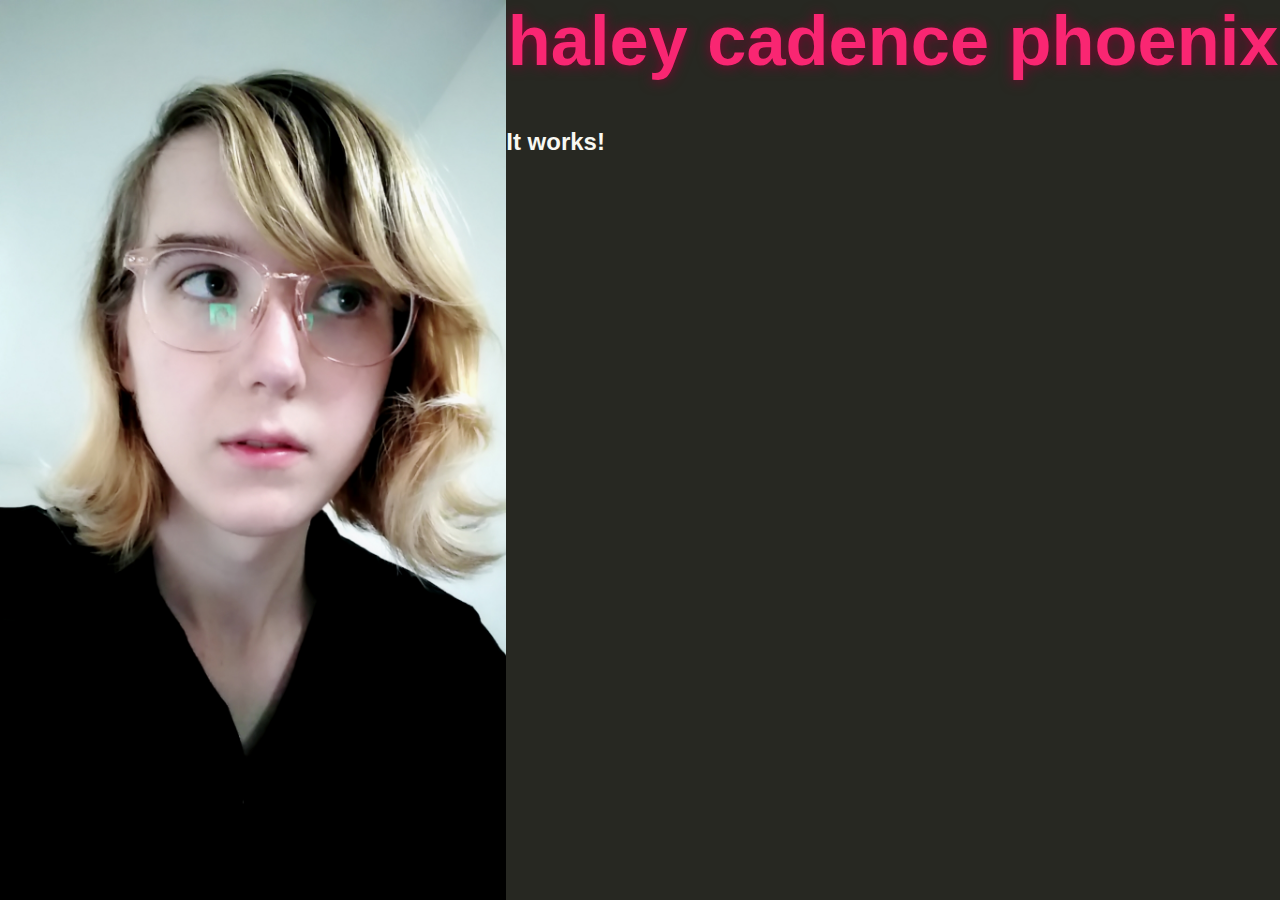
<file: index.html>
<!DOCTYPE html>

<head>
  <link rel="stylesheet" href="css/style.min.css" />
</head>

<body>
  <img id="vanity" src="img/haleyApr18.jpg" />
  <h1>haley cadence phoenix</h1>
  <h2>It works!</h2>
</body>
</file>
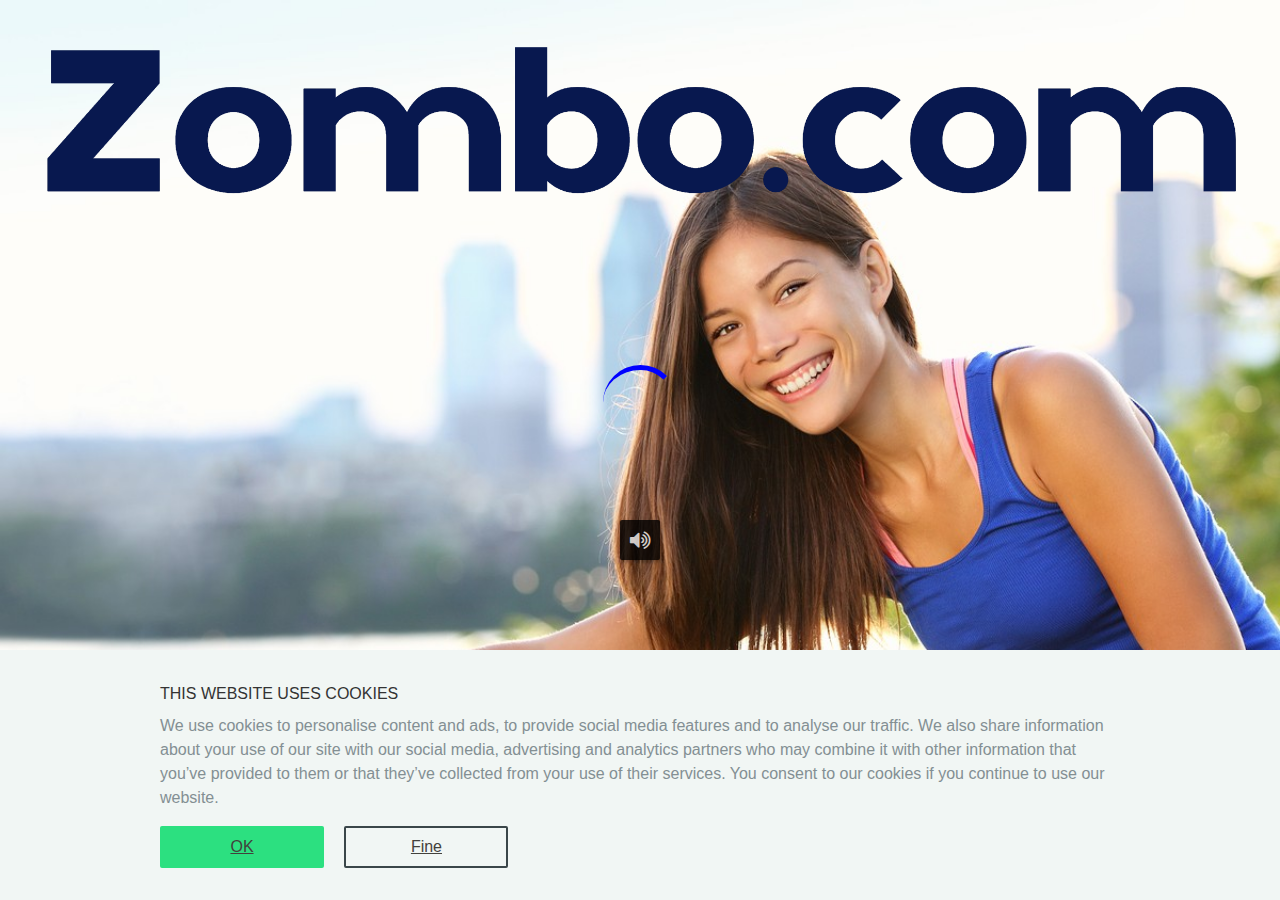
<file: zombocom/index.html>
<!DOCTYPE html PUBLIC "-//W3C//DTD XHTML 1.0 Transitional//EN" "http://www.w3.org/TR/xhtml1/DTD/xhtml1-transitional.dtd">
<html xmlns="http://www.w3.org/1999/xhtml">
<head>
<meta http-equiv="Content-Type" content="text/html; charset=utf-8" />
<title>ZOMBO</title>
<link href="zombo.css" rel="stylesheet" type="text/css" />
<link href="spinner.css" rel="stylesheet"  />

<link href="https://maxcdn.bootstrapcdn.com/font-awesome/4.2.0/css/font-awesome.min.css" rel="stylesheet">


<!--responsive stuff added here-->

<meta name="viewport" content="width=device-width,initial-scale=1,maximum-scale=1,user-scalable=no">
<meta http-equiv="X-UA-Compatible" content="IE=edge,chrome=1">
<meta name="HandheldFriendly" content="true">

</head>

<footer>
  <div class="cookie-consent-banner">
    <div class="cookie-consent-banner__inner">
      <div class="cookie-consent-banner__copy">
        <div class="cookie-consent-banner__header">THIS WEBSITE USES COOKIES</div>
        <div class="cookie-consent-banner__description">We use cookies to personalise content and ads, to provide social media features and to analyse our traffic. We also share information about your use of our site with our social media, advertising and analytics partners who may combine it with other information that you’ve provided to them or that they’ve collected from your use of their services. You consent to our cookies if you continue to use our website.</div>
      </div>
  
      <div class="cookie-consent-banner__actions">
        <a href="#" class="cookie-consent-banner__cta">
          OK
        </a>
        
        <a href="#" class="cookie-consent-banner__cta cookie-consent-banner__cta--secondary">
          Fine
        </a>
      </div>
    </div>
  </div>
</footer>

<body>
<div align="center">
  <p><br />
  </p>
  
  
  
  <p><img src="images/zombocom.png" width="1199" height="217" alt="Zombocom" longdesc="http://zombo.com" /></p>
</div>
<div align="center">






  
  <!--z stuff here -->
  
  <div class="animate-flicker">
  <!--<p><img src="images/pngwheel.png" class="rotate thefade"  /></p>-->
  <div class="spinner-fast"></div>
</div>


</div>


<!--Z stuff here -->


<audio loop src="zombo_words.mp3" type="audio/mpeg"></audio>
<button id="button">
  <i class="fa fa-volume-up"></i>

<script>
const button = document.querySelector("#button");
const icon = document.querySelector("#button > i");
const audio = document.querySelector("audio");

var btnMuted = false;
const muteBtn = () => {
    icon.classList.remove('fa-volume-up');
    icon.classList.add('fa-volume-off');
    btnMuted = true;
};

const unmuteBtn = () => {
    icon.classList.remove('fa-volume-off');
    icon.classList.add('fa-volume-up');
    btnMuted = false;
};

const amplifyMedia = (mediaElem, multiplier) => {
  var context = new (window.AudioContext || window.webkitAudioContext),
      result = {
        context: context,
        source: context.createMediaElementSource(mediaElem),
        gain: context.createGain(),
        media: mediaElem,
        amplify: function(multiplier) { result.gain.gain.value = multiplier; },
        getAmpLevel: function() { return result.gain.gain.value; }
      };
  result.source.connect(result.gain);
  result.gain.connect(context.destination);
  result.amplify(multiplier);
  return result;
}

var amp = {};
var vol = 0.8;

button.addEventListener("click", () => {
  if (audio.paused) {
    audio.volume = 1.0;
    amp = amplifyMedia(audio, 0.8);
    amp.context.resume();
    audio.play();
    muteBtn();
    
  } else {
    //audio.pause();
    vol += 0.4;
    amp.amplify(vol);
    amp.context.resume();
    if(btnMuted) {
        unmuteBtn();
    } else {
        muteBtn();
    }
  }
  button.classList.add("fade");
});
  
  const cookieBtns = document.querySelectorAll(".cookie-consent-banner__cta");
  
  const banner = document.querySelector(".cookie-consent-banner");
  
  cookieBtns.forEach(btn => btn.addEventListener("click", () => {
    banner.classList.add('banished');
   
    if (audio.paused) {    
        amp = amplifyMedia(audio, 0.8);
        amp.context.resume();
        audio.volume = 1.0;
        audio.play();
        muteBtn();
    }

    button.classList.add("fade");
}));
</script>

</body>

</html>
</file>
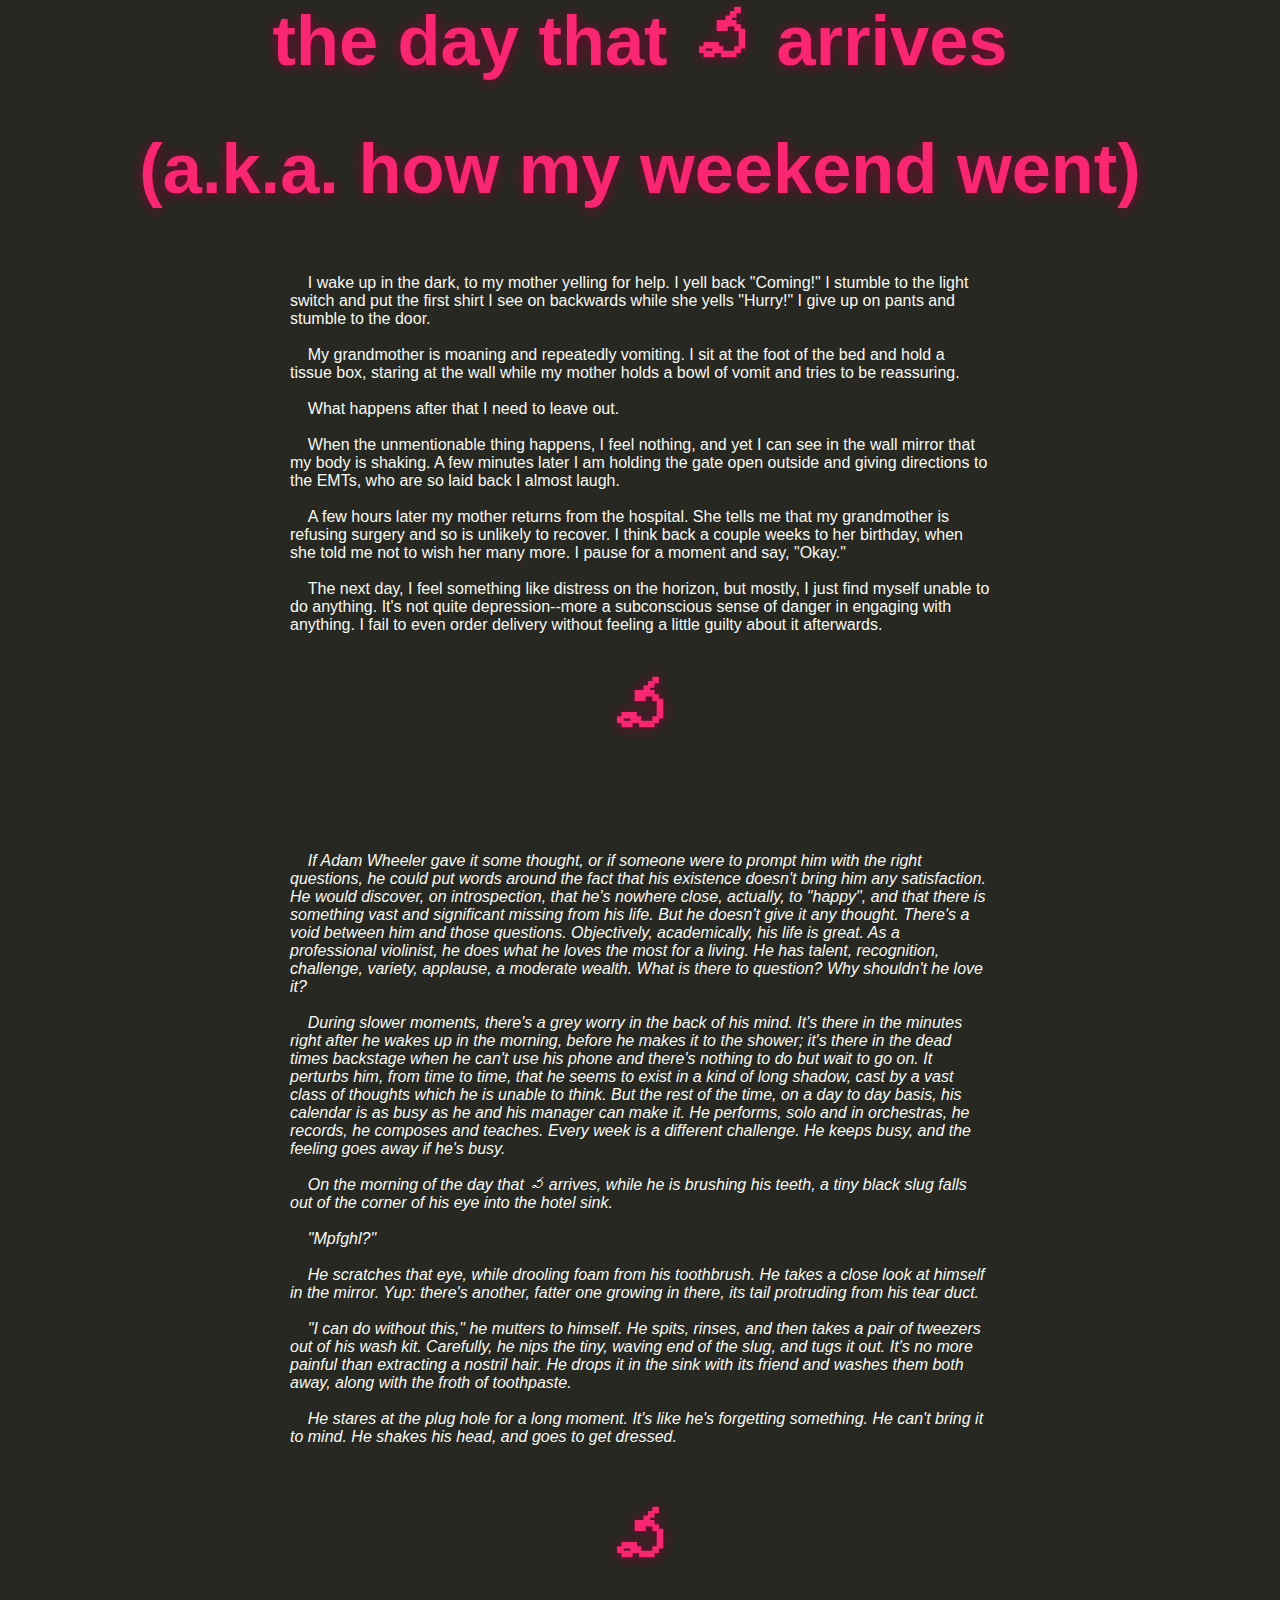
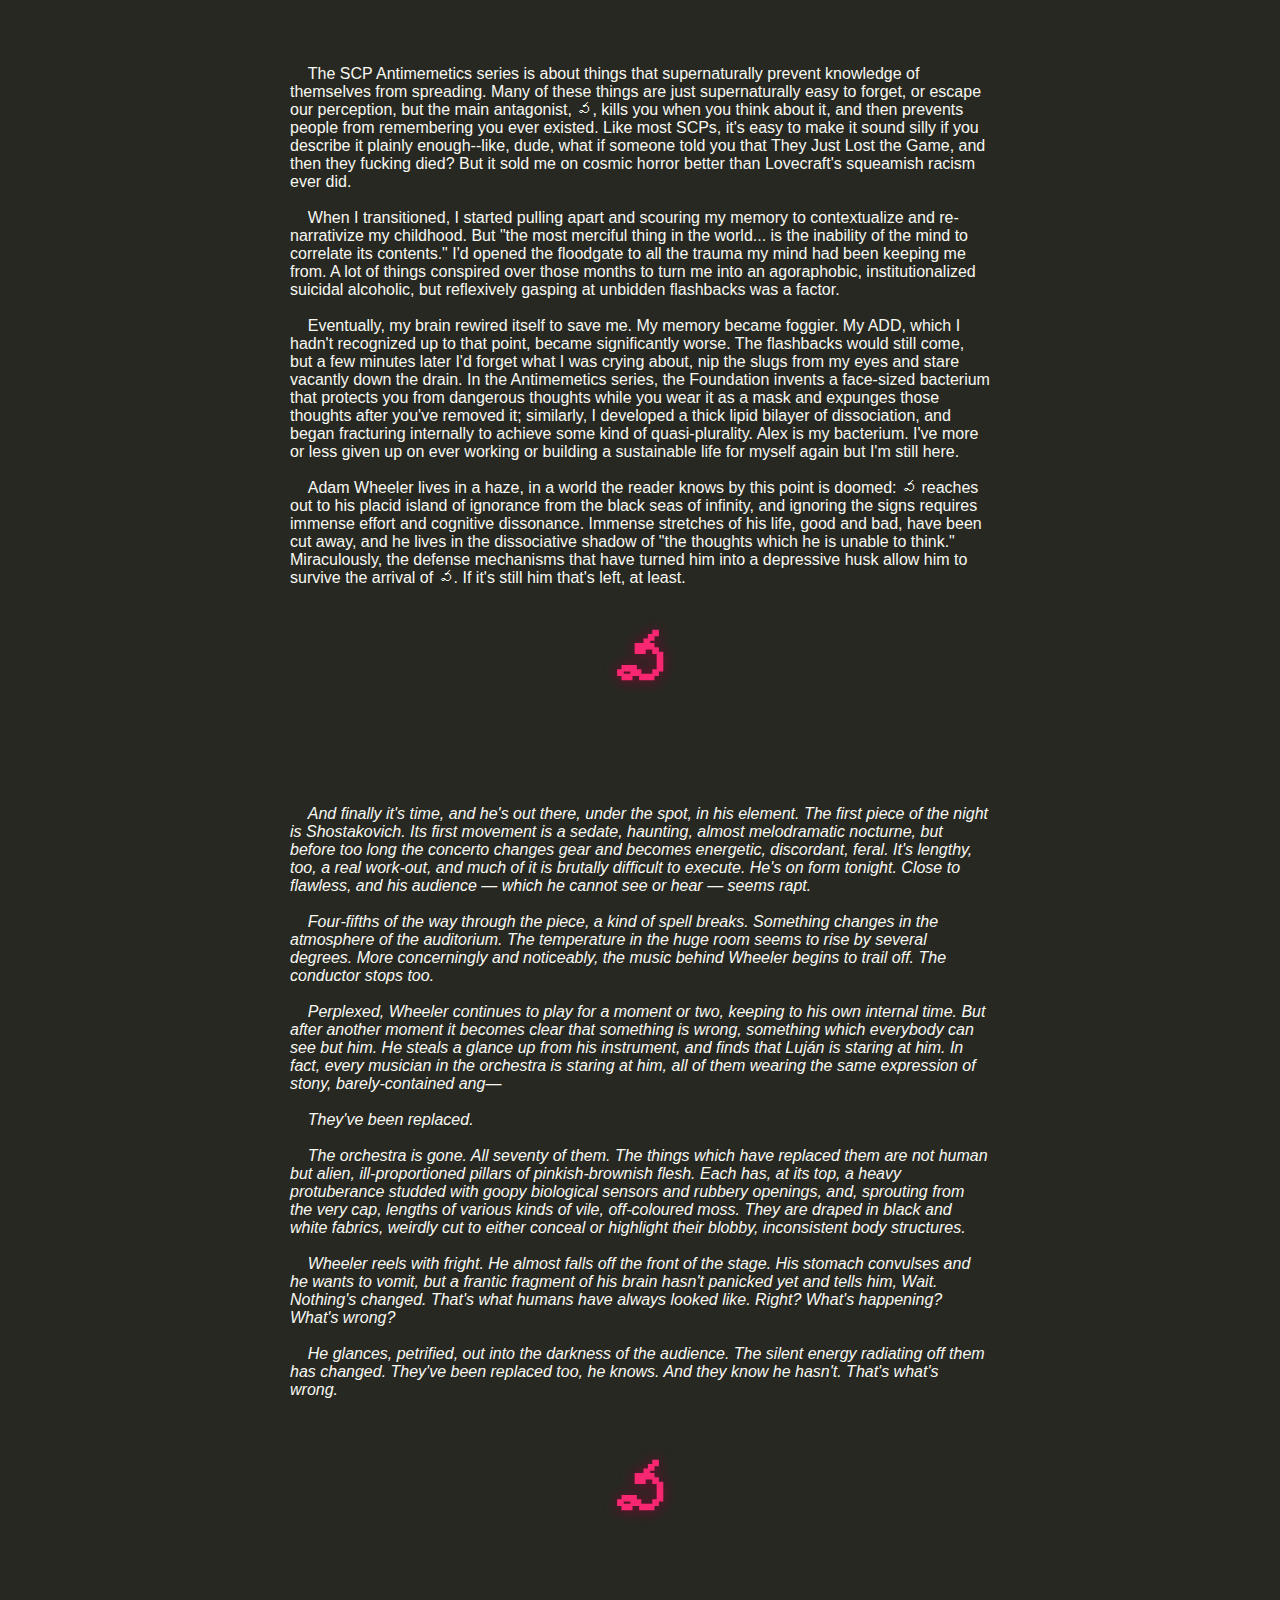
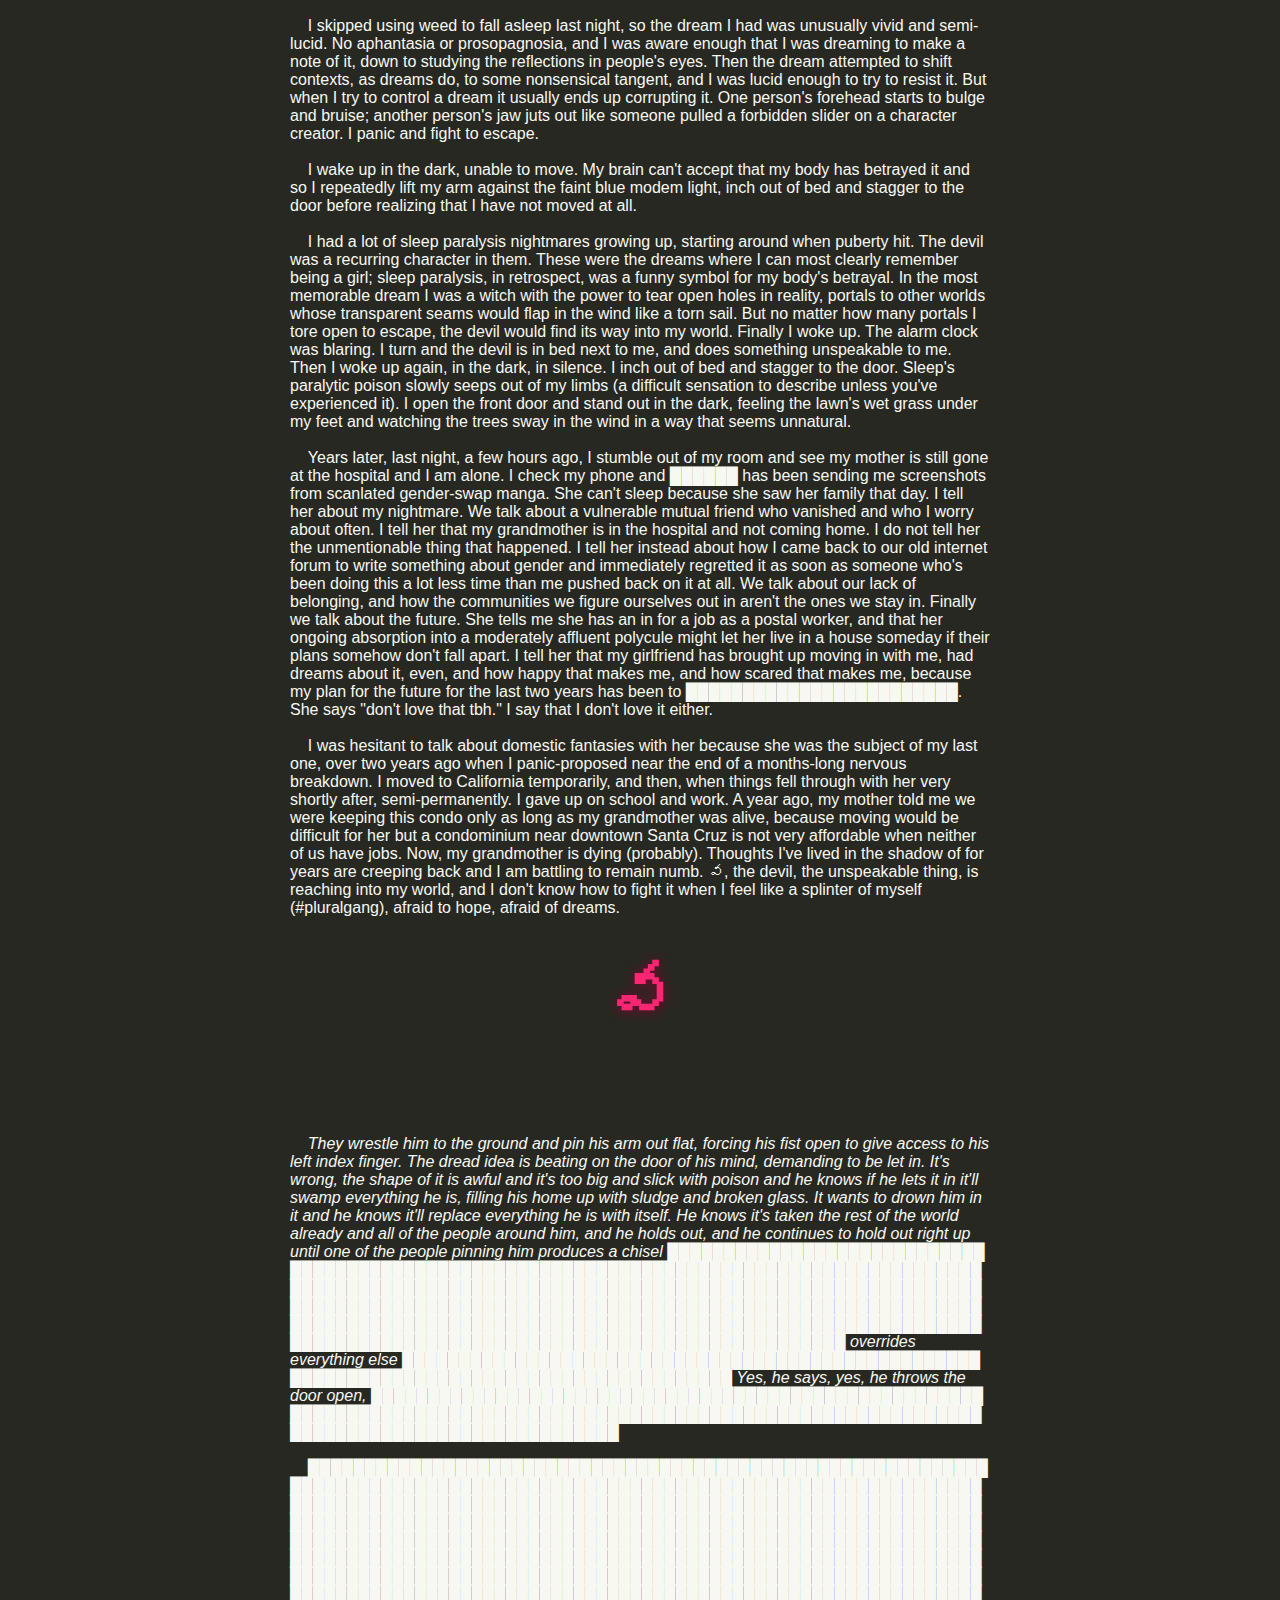
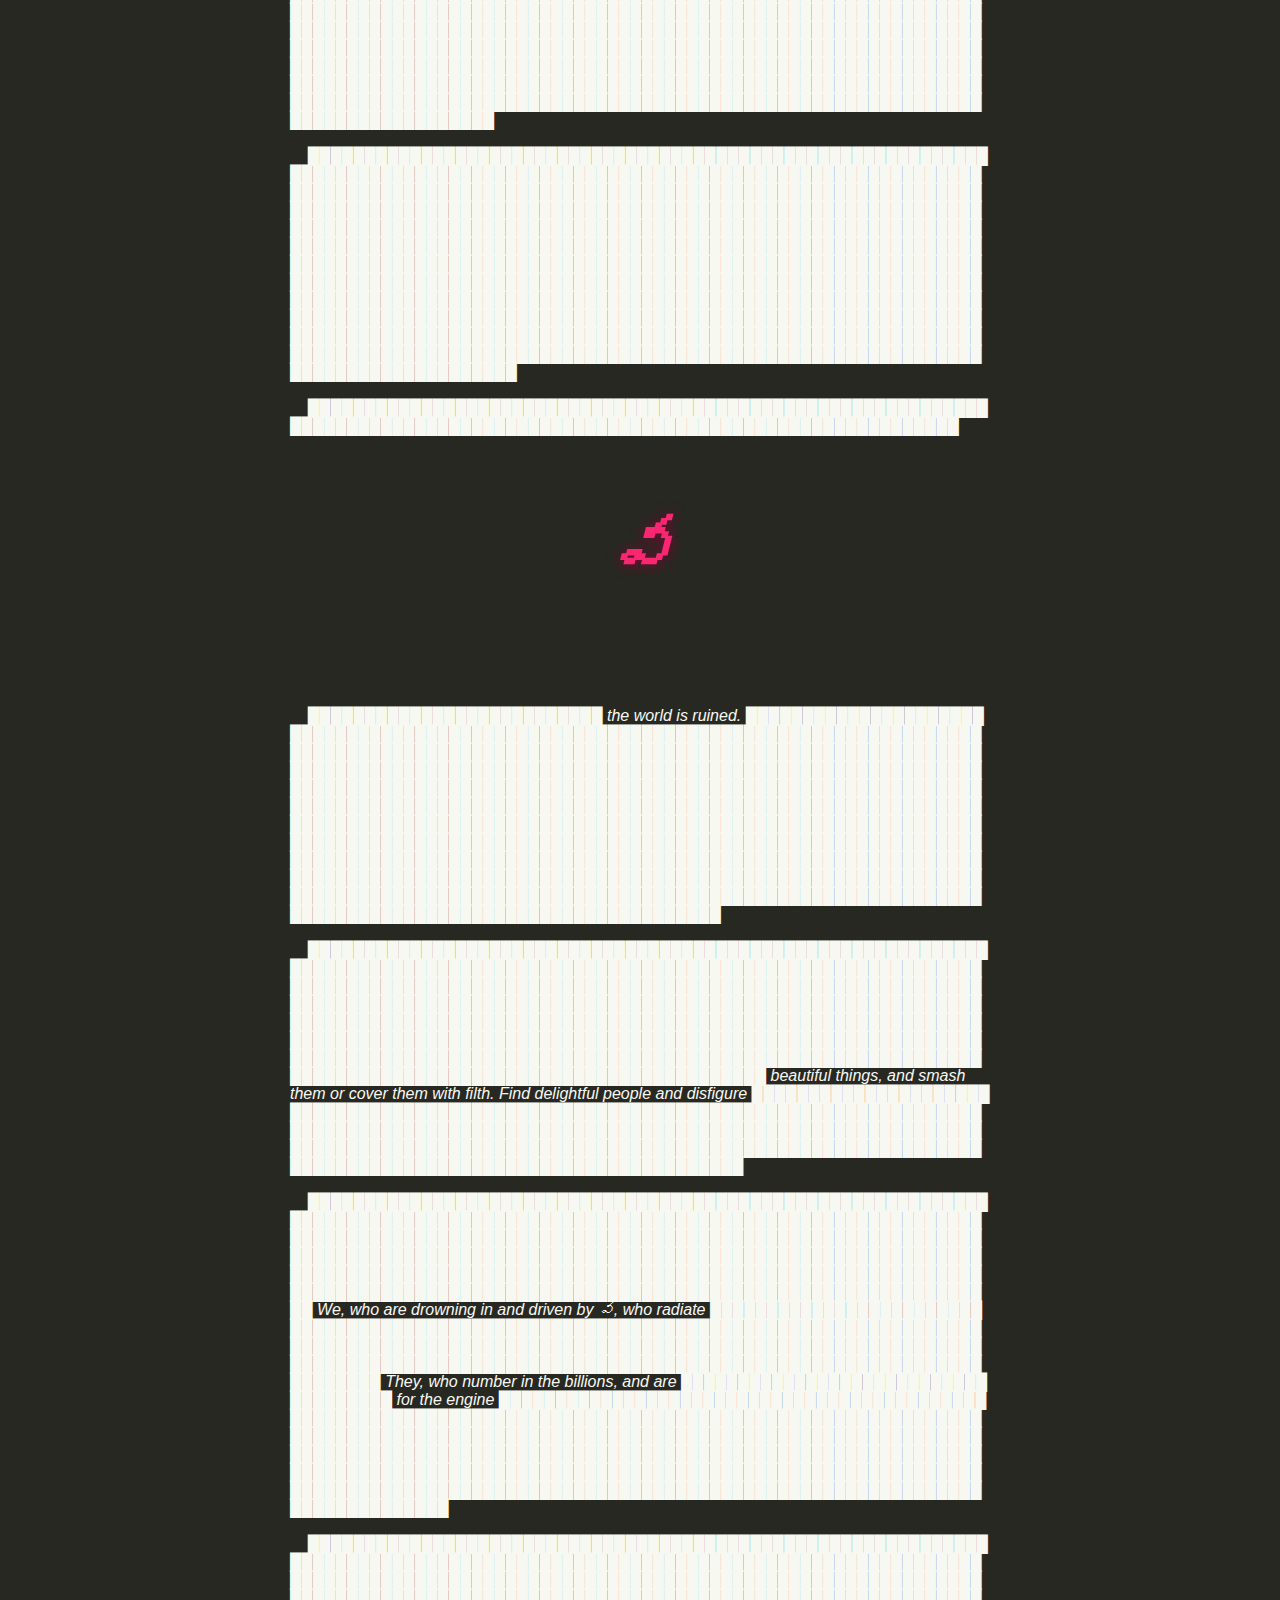
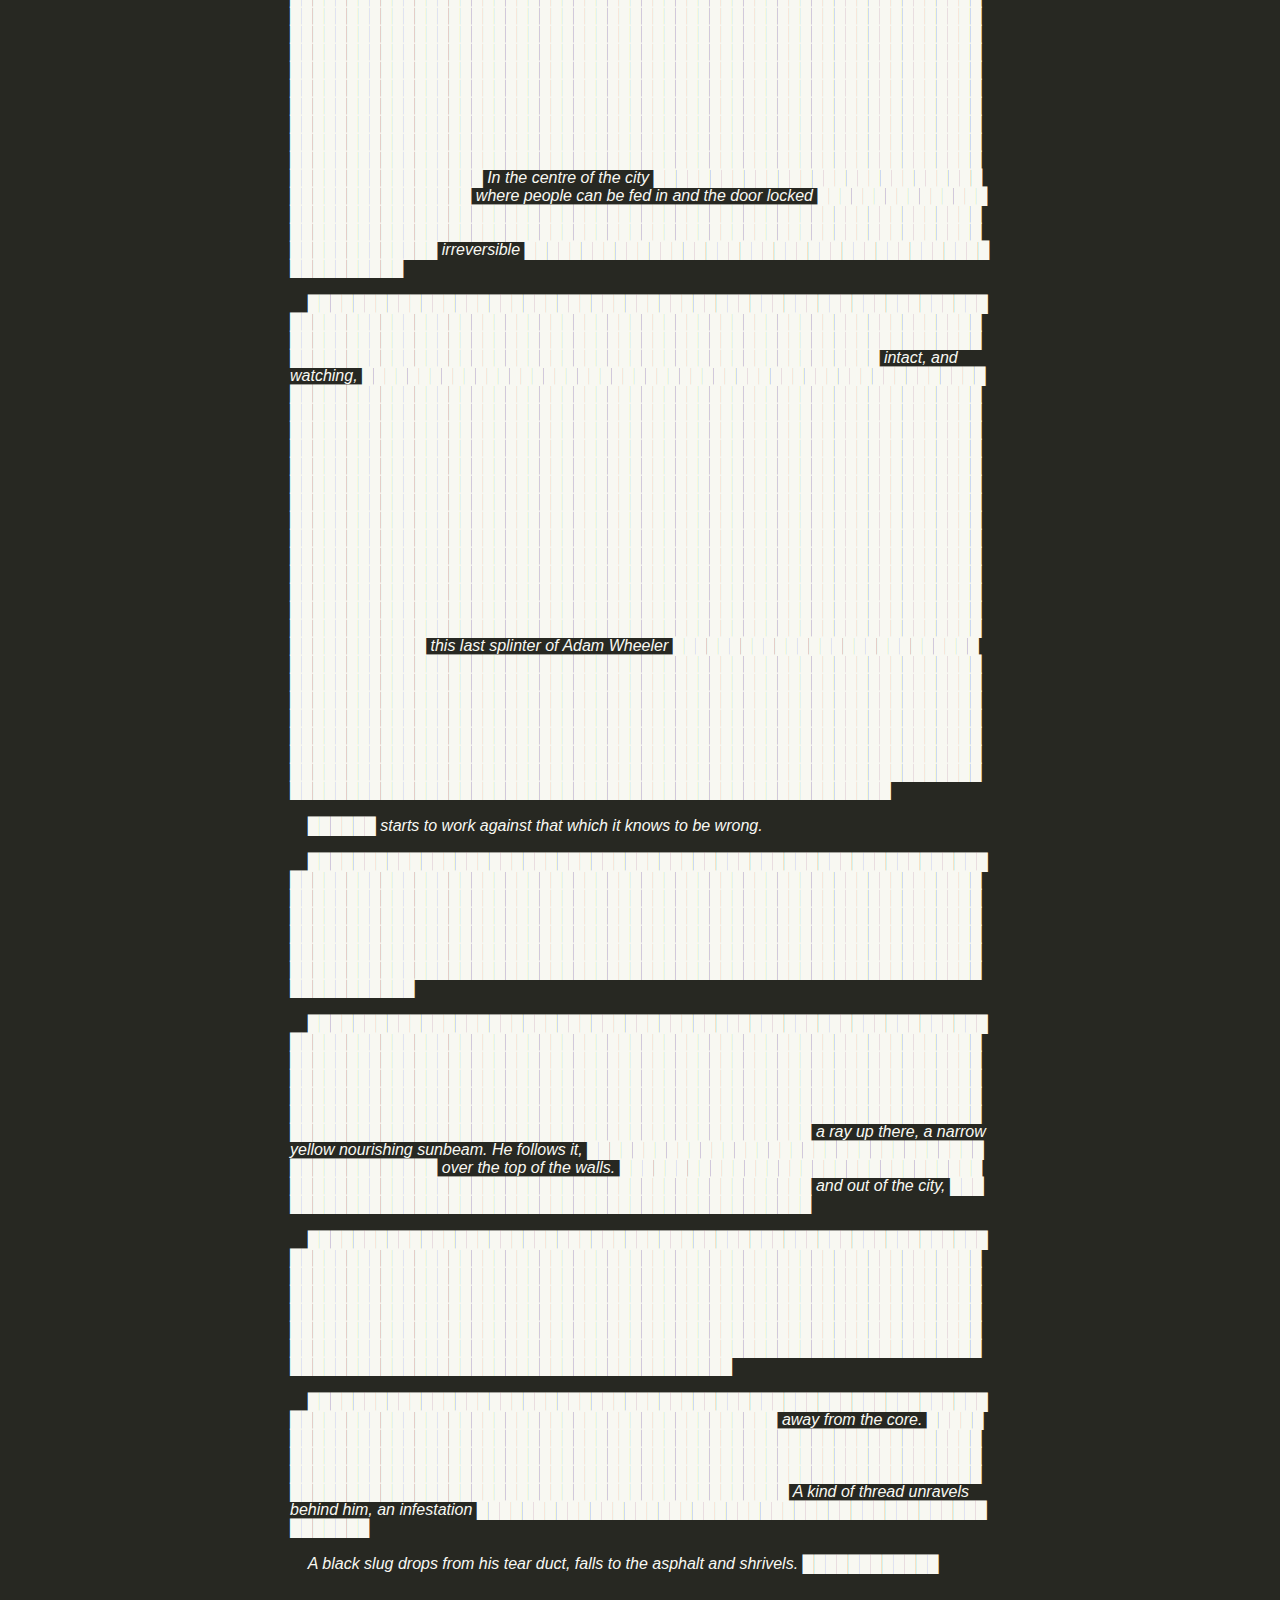
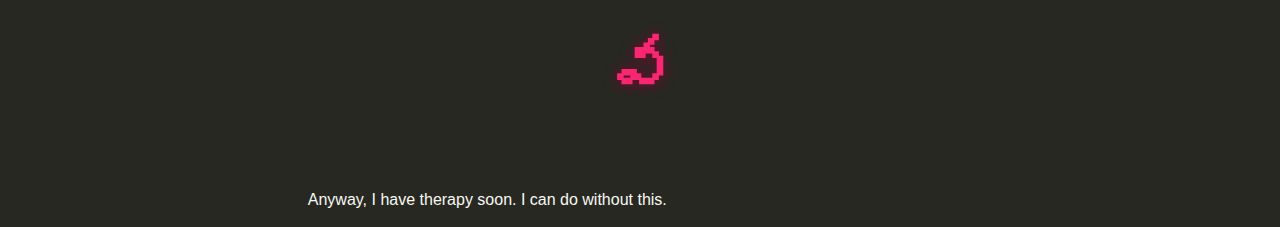
<file: arrival.html>
<!DOCTYPE html>

<head>
  <link rel="stylesheet" href="css/style.min.css" />
</head>

<body>
  <h1>the day that వ arrives</h1>
  <h1>(a.k.a. how my weekend went)</h1>
  <div style="white-space: pre-wrap; max-width: 700px; margin: auto;">
    I wake up in the dark, to my mother yelling for help. I yell back "Coming!" I stumble to the light switch and put the first shirt I see on backwards while she yells "Hurry!" I give up on pants and stumble to the door.

    My grandmother is moaning and repeatedly vomiting. I sit at the foot of the bed and hold a tissue box, staring at the wall while my mother holds a bowl of vomit and tries to be reassuring. 

    What happens after that I need to leave out.

    When the unmentionable thing happens, I feel nothing, and yet I can see in the wall mirror that my body is shaking. A few minutes later I am holding the gate open outside and giving directions to the EMTs, who are so laid back I almost laugh.

    A few hours later my mother returns from the hospital. She tells me that my grandmother is refusing surgery and so is unlikely to recover. I think back a couple weeks to her birthday, when she told me not to wish her many more. I pause for a moment and say, "Okay."

    The next day, I feel something like distress on the horizon, but mostly, I just find myself unable to do anything. It's not quite depression--more a subconscious sense of danger in engaging with anything. I fail to even order delivery without feeling a little guilty about it afterwards.

    <h1>వ</h1>

    <i>
    If Adam Wheeler gave it some thought, or if someone were to prompt him with the right questions, he could put words around the fact that his existence doesn't bring him any satisfaction. He would discover, on introspection, that he's nowhere close, actually, to "happy", and that there is something vast and significant missing from his life. But he doesn't give it any thought. There's a void between him and those questions. Objectively, academically, his life is great. As a professional violinist, he does what he loves the most for a living. He has talent, recognition, challenge, variety, applause, a moderate wealth. What is there to question? Why shouldn't he love it?

    During slower moments, there's a grey worry in the back of his mind. It's there in the minutes right after he wakes up in the morning, before he makes it to the shower; it's there in the dead times backstage when he can't use his phone and there's nothing to do but wait to go on. It perturbs him, from time to time, that he seems to exist in a kind of long shadow, cast by a vast class of thoughts which he is unable to think. But the rest of the time, on a day to day basis, his calendar is as busy as he and his manager can make it. He performs, solo and in orchestras, he records, he composes and teaches. Every week is a different challenge. He keeps busy, and the feeling goes away if he's busy.

    On the morning of the day that వ arrives, while he is brushing his teeth, a tiny black slug falls out of the corner of his eye into the hotel sink.

    "Mpfghl?"

    He scratches that eye, while drooling foam from his toothbrush. He takes a close look at himself in the mirror. Yup: there's another, fatter one growing in there, its tail protruding from his tear duct.

    "I can do without this," he mutters to himself. He spits, rinses, and then takes a pair of tweezers out of his wash kit. Carefully, he nips the tiny, waving end of the slug, and tugs it out. It's no more painful than extracting a nostril hair. He drops it in the sink with its friend and washes them both away, along with the froth of toothpaste.

    He stares at the plug hole for a long moment. It's like he's forgetting something. He can't bring it to mind. He shakes his head, and goes to get dressed.
    </i>

    <h1>వ</h1>

    The SCP Antimemetics series is about things that supernaturally prevent knowledge of themselves from spreading. Many of these things are just supernaturally easy to forget, or escape our perception, but the main antagonist, వ, kills you when you think about it, and then prevents people from remembering you ever existed. Like most SCPs, it's easy to make it sound silly if you describe it plainly enough--like, dude, what if someone told you that They Just Lost the Game, and then they fucking died? But it sold me on cosmic horror better than Lovecraft's squeamish racism ever did.

    When I transitioned, I started pulling apart and scouring my memory to contextualize and re-narrativize my childhood. But "the most merciful thing in the world... is the inability of the mind to correlate its contents." I'd opened the floodgate to all the trauma my mind had been keeping me from. A lot of things conspired over those months to turn me into an agoraphobic, institutionalized suicidal alcoholic, but reflexively gasping at unbidden flashbacks was a factor.

    Eventually, my brain rewired itself to save me. My memory became foggier. My ADD, which I hadn't recognized up to that point, became significantly worse. The flashbacks would still come, but a few minutes later I'd forget what I was crying about, nip the slugs from my eyes and stare vacantly down the drain. In the Antimemetics series, the Foundation invents a face-sized bacterium that protects you from dangerous thoughts while you wear it as a mask and expunges those thoughts after you've removed it; similarly, I developed a thick lipid bilayer of dissociation, and began fracturing internally to achieve some kind of quasi-plurality. Alex is my bacterium. I've more or less given up on ever working or building a sustainable life for myself again but I'm still here.

    Adam Wheeler lives in a haze, in a world the reader knows by this point is doomed: వ reaches out to his placid island of ignorance from the black seas of infinity, and ignoring the signs requires immense effort and cognitive dissonance. Immense stretches of his life, good and bad, have been cut away, and he lives in the dissociative shadow of "the thoughts which he is unable to think." Miraculously, the defense mechanisms that have turned him into a depressive husk allow him to survive the arrival of వ. If it's still him that's left, at least.

    <h1>వ</h1>

    <i>
    And finally it's time, and he's out there, under the spot, in his element. The first piece of the night is Shostakovich. Its first movement is a sedate, haunting, almost melodramatic nocturne, but before too long the concerto changes gear and becomes energetic, discordant, feral. It's lengthy, too, a real work-out, and much of it is brutally difficult to execute. He's on form tonight. Close to flawless, and his audience — which he cannot see or hear — seems rapt.

    Four-fifths of the way through the piece, a kind of spell breaks. Something changes in the atmosphere of the auditorium. The temperature in the huge room seems to rise by several degrees. More concerningly and noticeably, the music behind Wheeler begins to trail off. The conductor stops too.

    Perplexed, Wheeler continues to play for a moment or two, keeping to his own internal time. But after another moment it becomes clear that something is wrong, something which everybody can see but him. He steals a glance up from his instrument, and finds that Luján is staring at him. In fact, every musician in the orchestra is staring at him, all of them wearing the same expression of stony, barely-contained ang—

    They've been replaced.

    The orchestra is gone. All seventy of them. The things which have replaced them are not human but alien, ill-proportioned pillars of pinkish-brownish flesh. Each has, at its top, a heavy protuberance studded with goopy biological sensors and rubbery openings, and, sprouting from the very cap, lengths of various kinds of vile, off-coloured moss. They are draped in black and white fabrics, weirdly cut to either conceal or highlight their blobby, inconsistent body structures.

    Wheeler reels with fright. He almost falls off the front of the stage. His stomach convulses and he wants to vomit, but a frantic fragment of his brain hasn't panicked yet and tells him, Wait. Nothing's changed. That's what humans have always looked like. Right? What's happening? What's wrong?

    He glances, petrified, out into the darkness of the audience. The silent energy radiating off them has changed. They've been replaced too, he knows. And they know he hasn't. That's what's wrong.
    </i>

    <h1>వ</h1>

    I skipped using weed to fall asleep last night, so the dream I had was unusually vivid and semi-lucid. No aphantasia or prosopagnosia, and I was aware enough that I was dreaming to make a note of it, down to studying the reflections in people's eyes. Then the dream attempted to shift contexts, as dreams do, to some nonsensical tangent, and I was lucid enough to try to resist it. But when I try to control a dream it usually ends up corrupting it. One person's forehead starts to bulge and bruise; another person's jaw juts out like someone pulled a forbidden slider on a character creator. I panic and fight to escape.

    I wake up in the dark, unable to move. My brain can't accept that my body has betrayed it and so I repeatedly lift my arm against the faint blue modem light, inch out of bed and stagger to the door before realizing that I have not moved at all.

    I had a lot of sleep paralysis nightmares growing up, starting around when puberty hit. The devil was a recurring character in them. These were the dreams where I can most clearly remember being a girl; sleep paralysis, in retrospect, was a funny symbol for my body's betrayal. In the most memorable dream I was a witch with the power to tear open holes in reality, portals to other worlds whose transparent seams would flap in the wind like a torn sail. But no matter how many portals I tore open to escape, the devil would find its way into my world. Finally I woke up. The alarm clock was blaring. I turn and the devil is in bed next to me, and does something unspeakable to me. Then I woke up again, in the dark, in silence. I inch out of bed and stagger to the door. Sleep's paralytic poison slowly seeps out of my limbs (a difficult sensation to describe unless you've experienced it). I open the front door and stand out in the dark, feeling the lawn's wet grass under my feet and watching the trees sway in the wind in a way that seems unnatural.

    Years later, last night, a few hours ago, I stumble out of my room and see my mother is still gone at the hospital and I am alone. I check my phone and ██████ has been sending me screenshots from scanlated gender-swap manga. She can't sleep because she saw her family that day. I tell her about my nightmare. We talk about a vulnerable mutual friend who vanished and who I worry about often. I tell her that my grandmother is in the hospital and not coming home. I do not tell her the unmentionable thing that happened. I tell her instead about how I came back to our old internet forum to write something about gender and immediately regretted it as soon as someone who's been doing this a lot less time than me pushed back on it at all. We talk about our lack of belonging, and how the communities we figure ourselves out in aren't the ones we stay in. Finally we talk about the future. She tells me she has an in for a job as a postal worker, and that her ongoing absorption into a moderately affluent polycule might let her live in a house someday if their plans somehow don't fall apart. I tell her that my girlfriend has brought up moving in with me, had dreams about it, even, and how happy that makes me, and how scared that makes me, because my plan for the future for the last two years has been to ████████████████████████. She says "don't love that tbh." I say that I don't love it either.

    I was hesitant to talk about domestic fantasies with her because she was the subject of my last one, over two years ago when I panic-proposed near the end of a months-long nervous breakdown. I moved to California temporarily, and then, when things fell through with her very shortly after, semi-permanently. I gave up on school and work. A year ago, my mother told me we were keeping this condo only as long as my grandmother was alive, because moving would be difficult for her but a condominium near downtown Santa Cruz is not very affordable when neither of us have jobs. Now, my grandmother is dying (probably). Thoughts I've lived in the shadow of for years are creeping back and I am battling to remain numb. వ, the devil, the unspeakable thing, is reaching into my world, and I don't know how to fight it when I feel like a splinter of myself (#pluralgang), afraid to hope, afraid of dreams.

    <h1>వ</h1>

    <i>
    They wrestle him to the ground and pin his arm out flat, forcing his fist open to give access to his left index finger. The dread idea is beating on the door of his mind, demanding to be let in. It's wrong, the shape of it is awful and it's too big and slick with poison and he knows if he lets it in it'll swamp everything he is, filling his home up with sludge and broken glass. It wants to drown him in it and he knows it'll replace everything he is with itself. He knows it's taken the rest of the world already and all of the people around him, and he holds out, and he continues to hold out right up until one of the people pinning him produces a chisel █​█​█​█​█​█​█​█​█​█​█​█​█​█​█​█​█​█​█​█​█​█​█​█​█​█​█​█​█​█​█​█​█​█​█​█​█​█​█​█​█​█​█​█​█​█​█​█​█​█​█​█​█​█​█​█​█​█​█​█​█​█​█​█​█​█​█​█​█​█​█​█​█​█​█​█​█​█​█​█​█​█​█​█​█​█​█​█​█​█​█​█​█​█​█​█​█​█​█​█​█​█​█​█​█​█​█​█​█​█​█​█​█​█​█​█​█​█​█​█​█​█​█​█​█​█​█​█​█​█​█​█​█​█​█​█​█​█​█​█​█​█​█​█​█​█​█​█​█​█​█​█​█​█​█​█​█​█​█​█​█​█​█​█​█​█​█​█​█​█​█​█​█​█​█​█​█​█​█​█​█​█​█​█​█​█​█​█​█​█​█​█​█​█​█​█​█​█​█​█​█​█​█​█​█​█​█​█​█​█​█​█​█​█​█​█​█​█​█​█​█​█​█​█​█​█​█​█​█​█​█​█​█​█​█​█​█​█​█​█​█​█​█​█​█​█​█​█​█​█​█​█​█​█​█​█​█​█​█​█​█​█​█​█​█​█​█​█​█​█​█​█​█​█​█​█​█​█​█​█​█​█​█​█​█​█​█​█​█​█​█​█​█​█​█​█​█​█​█​█​█​█​█​█​█​█​█​█​█​█​█​█​█​█​█​█​█​█​█​█​█​ overrides everything else █​█​█​█​█​█​█​█​█​█​█​█​█​█​█​█​█​█​█​█​█​█​█​█​█​█​█​█​█​█​█​█​█​█​█​█​█​█​█​█​█​█​█​█​█​█​█​█​█​█​█​█​█​█​█​█​█​█​█​█​█​█​█​█​█​█​█​█​█​█​█​█​█​█​█​█​█​█​█​█​█​█​█​█​█​█​█​█​█​█​ Yes, he says, yes, he throws the door open, █​█​█​█​█​█​█​█​█​█​█​█​█​█​█​█​█​█​█​█​█​█​█​█​█​█​█​█​█​█​█​█​█​█​█​█​█​█​█​█​█​█​█​█​█​█​█​█​█​█​█​█​█​█​█​█​█​█​█​█​█​█​█​█​█​█​█​█​█​█​█​█​█​█​█​█​█​█​█​█​█​█​█​█​█​█​█​█​█​█​█​█​█​█​█​█​█​█​█​█​█​█​█​█​█​█​█​█​█​█​█​█​█​█​█​█​█​█​█​█​█​█​█​█​█​█​█​█​█​█​█​█​█​█​█​█​█​█​█​█​█​█​█​█​

    █​█​█​█​█​█​█​█​█​█​█​█​█​█​█​█​█​█​█​█​█​█​█​█​█​█​█​█​█​█​█​█​█​█​█​█​█​█​█​█​█​█​█​█​█​█​█​█​█​█​█​█​█​█​█​█​█​█​█​█​█​█​█​█​█​█​█​█​█​█​█​█​█​█​█​█​█​█​█​█​█​█​█​█​█​█​█​█​█​█​█​█​█​█​█​█​█​█​█​█​█​█​█​█​█​█​█​█​█​█​█​█​█​█​█​█​█​█​█​█​█​█​█​█​█​█​█​█​█​█​█​█​█​█​█​█​█​█​█​█​█​█​█​█​█​█​█​█​█​█​█​█​█​█​█​█​█​█​█​█​█​█​█​█​█​█​█​█​█​█​█​█​█​█​█​█​█​█​█​█​█​█​█​█​█​█​█​█​█​█​█​█​█​█​█​█​█​█​█​█​█​█​█​█​█​█​█​█​█​█​█​█​█​█​█​█​█​█​█​█​█​█​█​█​█​█​█​█​█​█​█​█​█​█​█​█​█​█​█​█​█​█​█​█​█​█​█​█​█​█​█​█​█​█​█​█​█​█​█​█​█​█​█​█​█​█​█​█​█​█​█​█​█​█​█​█​█​█​█​█​█​█​█​█​█​█​█​█​█​█​█​█​█​█​█​█​█​█​█​█​█​█​█​█​█​█​█​█​█​█​█​█​█​█​█​█​█​█​█​█​█​█​█​█​█​█​█​█​█​█​█​█​█​█​█​█​█​█​█​█​█​█​█​█​█​█​█​█​█​█​█​█​█​█​█​█​█​█​█​█​█​█​█​█​█​█​█​█​█​█​█​█​█​█​█​█​█​█​█​█​█​█​█​█​█​█​█​█​█​█​█​█​█​█​█​█​█​█​█​█​█​█​█​█​█​█​█​█​█​█​█​█​█​█​█​█​█​█​█​█​█​█​█​█​█​█​█​█​█​█​█​█​█​█​█​█​█​█​█​█​█​█​█​█​█​█​█​█​█​█​█​█​█​█​█​█​█​█​█​█​█​█​█​█​█​█​█​█​█​█​█​█​█​█​█​█​█​█​█​█​█​█​█​█​█​█​█​█​█​█​█​█​█​█​█​█​█​█​█​█​█​█​█​█​█​█​█​█​█​█​█​█​█​█​█​█​█​█​█​█​█​█​█​█​█​█​█​█​█​█​█​█​█​█​█​█​█​█​█​█​█​█​█​█​█​█​█​█​█​█​█​█​█​█​█​█​█​█​█​█​█​█​█​█​█​█​█​█​█​█​█​█​█​█​█​█​█​█​█​█​█​█​█​█​█​█​█​█​█​█​█​█​█​█​█​█​█​█​█​█​█​█​█​█​█​█​█​█​█​█​█​█​█​█​█​█​█​█​█​█​█​█​█​█​█​█​█​█​█​█​█​█​█​█​█​█​█​█​█​█​█​█​█​█​█​█​█​█​█​█​█​█​█​█​█​█​█​█​█​█​█​█​█​█​█​█​█​█​█​█​█​█​█​█​█​█​█​█​█​█​█​█​█​█​█​█​█​█​█​█​█​█​█​█​█​█​█​█​█​█​█​█​█​█​█​█​█​█​█​█​█​█​█​█​█​█​█​█​█​█​█​█​█​█​█​█​█​█​█​█​█​█​█​█​█​█​█​█​█​█​█​█​█​█​█​█​█​█​█​█​█​█​█​█​█​█​█​█​█​█​█​█​█​█​█​█​█​█​█​█​█​█​█​█​█​█​█​█​█​█​█​█​█​█​█​█​█​█​█​█​█​█​█​█​█​█​█​█​█​█​█​█​█​█​█​█​█​█​█​█​█​█​█​█​█​█​█​█​█​█​█​█​█​█​█​█​█​█​█​█​█​█​█​█​█​█​█​█​█​█​█​█​█​█​█​█​█​█​█​█​█​█​█​█​█​█​█​█​█​█​█​█​█​█​█​█​█​█​█​█​█​

    █​█​█​█​█​█​█​█​█​█​█​█​█​█​█​█​█​█​█​█​█​█​█​█​█​█​█​█​█​█​█​█​█​█​█​█​█​█​█​█​█​█​█​█​█​█​█​█​█​█​█​█​█​█​█​█​█​█​█​█​█​█​█​█​█​█​█​█​█​█​█​█​█​█​█​█​█​█​█​█​█​█​█​█​█​█​█​█​█​█​█​█​█​█​█​█​█​█​█​█​█​█​█​█​█​█​█​█​█​█​█​█​█​█​█​█​█​█​█​█​█​█​█​█​█​█​█​█​█​█​█​█​█​█​█​█​█​█​█​█​█​█​█​█​█​█​█​█​█​█​█​█​█​█​█​█​█​█​█​█​█​█​█​█​█​█​█​█​█​█​█​█​█​█​█​█​█​█​█​█​█​█​█​█​█​█​█​█​█​█​█​█​█​█​█​█​█​█​█​█​█​█​█​█​█​█​█​█​█​█​█​█​█​█​█​█​█​█​█​█​█​█​█​█​█​█​█​█​█​█​█​█​█​█​█​█​█​█​█​█​█​█​█​█​█​█​█​█​█​█​█​█​█​█​█​█​█​█​█​█​█​█​█​█​█​█​█​█​█​█​█​█​█​█​█​█​█​█​█​█​█​█​█​█​█​█​█​█​█​█​█​█​█​█​█​█​█​█​█​█​█​█​█​█​█​█​█​█​█​█​█​█​█​█​█​█​█​█​█​█​█​█​█​█​█​█​█​█​█​█​█​█​█​█​█​█​█​█​█​█​█​█​█​█​█​█​█​█​█​█​█​█​█​█​█​█​█​█​█​█​█​█​█​█​█​█​█​█​█​█​█​█​█​█​█​█​█​█​█​█​█​█​█​█​█​█​█​█​█​█​█​█​█​█​█​█​█​█​█​█​█​█​█​█​█​█​█​█​█​█​█​█​█​█​█​█​█​█​█​█​█​█​█​█​█​█​█​█​█​█​█​█​█​█​█​█​█​█​█​█​█​█​█​█​█​█​█​█​█​█​█​█​█​█​█​█​█​█​█​█​█​█​█​█​█​█​█​█​█​█​█​█​█​█​█​█​█​█​█​█​█​█​█​█​█​█​█​█​█​█​█​█​█​█​█​█​█​█​█​█​█​█​█​█​█​█​█​█​█​█​█​█​█​█​█​█​█​█​█​█​█​█​█​█​█​█​█​█​█​█​█​█​█​█​█​█​█​█​█​█​█​█​█​█​█​█​█​█​█​█​█​█​█​█​█​█​█​█​█​█​█​█​█​█​█​█​█​█​█​█​█​█​█​█​█​█​█​█​█​█​█​█​█​█​█​█​█​█​█​█​█​█​█​█​█​█​█​█​█​█​█​█​█​█​█​█​█​█​█​█​█​█​█​█​█​█​█​█​█​█​█​█​█​█​█​█​█​█​█​█​█​█​█​█​█​█​█​█​█​█​█​█​█​█​█​█​█​█​█​█​█​█​█​█​█​█​█​█​█​█​█​█​█​█​█​█​█​█​█​█​█​█​█​█​█​█​█​█​█​█​█​█​█​█​█​█​█​█​█​█​█​█​█​█​█​█​█​█​█​█​█​█​█​█​█​█​█​█​█​█​█​█​█​█​█​█​█​█​█​█​█​█​█​█​█​█​█​█​█​█​█​█​█​█​█​█​█​█​█​█​█​█​█​█​█​█​█​█​█​█​█​

    █​█​█​█​█​█​█​█​█​█​█​█​█​█​█​█​█​█​█​█​█​█​█​█​█​█​█​█​█​█​█​█​█​█​█​█​█​█​█​█​█​█​█​█​█​█​█​█​█​█​█​█​█​█​█​█​█​█​█​█​█​█​█​█​█​█​█​█​█​█​█​█​█​█​█​█​█​█​█​█​█​█​█​█​█​█​█​█​█​█​█​█​█​█​█​█​█​█​█​█​█​█​█​█​█​█​█​█​█​█​█​█​█​█​█​█​█​█​█​

    

    <h1>వ</h1>

    

    █​█​█​█​█​█​█​█​█​█​█​█​█​█​█​█​█​█​█​█​█​█​█​█​█​█​ the world is ruined. █​█​█​█​█​█​█​█​█​█​█​█​█​█​█​█​█​█​█​█​█​█​█​█​█​█​█​█​█​█​█​█​█​█​█​█​█​█​█​█​█​█​█​█​█​█​█​█​█​█​█​█​█​█​█​█​█​█​█​█​█​█​█​█​█​█​█​█​█​█​█​█​█​█​█​█​█​█​█​█​█​█​█​█​█​█​█​█​█​█​█​█​█​█​█​█​█​█​█​█​█​█​█​█​█​█​█​█​█​█​█​█​█​█​█​█​█​█​█​█​█​█​█​█​█​█​█​█​█​█​█​█​█​█​█​█​█​█​█​█​█​█​█​█​█​█​█​█​█​█​█​█​█​█​█​█​█​█​█​█​█​█​█​█​█​█​█​█​█​█​█​█​█​█​█​█​█​█​█​█​█​█​█​█​█​█​█​█​█​█​█​█​█​█​█​█​█​█​█​█​█​█​█​█​█​█​█​█​█​█​█​█​█​█​█​█​█​█​█​█​█​█​█​█​█​█​█​█​█​█​█​█​█​█​█​█​█​█​█​█​█​█​█​█​█​█​█​█​█​█​█​█​█​█​█​█​█​█​█​█​█​█​█​█​█​█​█​█​█​█​█​█​█​█​█​█​█​█​█​█​█​█​█​█​█​█​█​█​█​█​█​█​█​█​█​█​█​█​█​█​█​█​█​█​█​█​█​█​█​█​█​█​█​█​█​█​█​█​█​█​█​█​█​█​█​█​█​█​█​█​█​█​█​█​█​█​█​█​█​█​█​█​█​█​█​█​█​█​█​█​█​█​█​█​█​█​█​█​█​█​█​█​█​█​█​█​█​█​█​█​█​█​█​█​█​█​█​█​█​█​█​█​█​█​█​█​█​█​█​█​█​█​█​█​█​█​█​█​█​█​█​█​█​█​█​█​█​█​█​█​█​█​█​█​█​█​█​█​█​█​█​█​█​█​█​█​█​█​█​█​█​█​█​█​█​█​█​█​█​█​█​█​█​█​█​█​█​█​█​█​█​█​█​█​█​█​█​█​█​█​█​█​█​█​█​█​█​█​█​█​█​█​█​█​█​█​█​█​█​█​█​█​█​█​█​█​█​█​█​█​█​█​█​█​█​█​█​█​█​█​█​█​█​█​█​█​█​█​█​█​█​█​█​█​█​█​█​█​█​█​█​█​█​█​█​█​█​█​█​█​█​█​█​█​█​█​█​█​█​█​█​█​█​█​█​█​█​█​█​█​█​█​█​█​█​█​█​█​█​█​█​█​█​█​█​█​█​█​█​█​█​█​█​█​█​█​█​█​█​█​█​█​█​█​█​█​█​█​█​█​█​█​█​█​█​█​█​█​█​█​█​█​█​█​█​█​█​█​█​█​█​█​█​█​█​█​█​█​█​█​█​█​█​█​█​█​█​█​█​█​█​█​█​█​█​█​█​█​█​█​█​█​█​█​█​█​█​█​█​█​█​█​█​█​█​█​█​█​█​█​█​█​█​█​█​█​█​█​█​

    █​█​█​█​█​█​█​█​█​█​█​█​█​█​█​█​█​█​█​█​█​█​█​█​█​█​█​█​█​█​█​█​█​█​█​█​█​█​█​█​█​█​█​█​█​█​█​█​█​█​█​█​█​█​█​█​█​█​█​█​█​█​█​█​█​█​█​█​█​█​█​█​█​█​█​█​█​█​█​█​█​█​█​█​█​█​█​█​█​█​█​█​█​█​█​█​█​█​█​█​█​█​█​█​█​█​█​█​█​█​█​█​█​█​█​█​█​█​█​█​█​█​█​█​█​█​█​█​█​█​█​█​█​█​█​█​█​█​█​█​█​█​█​█​█​█​█​█​█​█​█​█​█​█​█​█​█​█​█​█​█​█​█​█​█​█​█​█​█​█​█​█​█​█​█​█​█​█​█​█​█​█​█​█​█​█​█​█​█​█​█​█​█​█​█​█​█​█​█​█​█​█​█​█​█​█​█​█​█​█​█​█​█​█​█​█​█​█​█​█​█​█​█​█​█​█​█​█​█​█​█​█​█​█​█​█​█​█​█​█​█​█​█​█​█​█​█​█​█​█​█​█​█​█​█​█​█​█​█​█​█​█​█​█​█​█​█​█​█​█​█​█​█​█​█​█​█​█​█​█​█​█​█​█​█​█​█​█​█​█​█​█​█​█​█​█​█​█​█​█​█​█​█​█​█​█​█​█​█​█​█​█​█​█​█​█​█​█​█​█​█​█​█​█​█​█​█​█​█​█​█​█​█​█​█​█​█​█​█​█​█​█​█​█​█​█​█​█​█​█​█​█​█​█​█​█​█​█​█​█​█​█​█​█​█​█​█​█​█​█​█​█​█​█​█​█​█​█​█​█​█​█​█​█​█​█​█​█​█​█​█​█​█​█​█​█​█​█​█​█​█​█​█​█​█​█​█​█​█​█​█​█​█​█​█​█​█​█​█​█​█​█​█​█​█​█​█​█​█​█​█​█​█​█​█​█​█​█​█​█​█​█​█​█​█​█​█​█​█​█​█​█​█​█​█​█​█​█​█​█​█​█​█​█​█​█​█​█​ beautiful things, and smash them or cover them with filth. Find delightful people and disfigure █​█​█​█​█​█​█​█​█​█​█​█​█​█​█​█​█​█​█​█​█​█​█​█​█​█​█​█​█​█​█​█​█​█​█​█​█​█​█​█​█​█​█​█​█​█​█​█​█​█​█​█​█​█​█​█​█​█​█​█​█​█​█​█​█​█​█​█​█​█​█​█​█​█​█​█​█​█​█​█​█​█​█​█​█​█​█​█​█​█​█​█​█​█​█​█​█​█​█​█​█​█​█​█​█​█​█​█​█​█​█​█​█​█​█​█​█​█​█​█​█​█​█​█​█​█​█​█​█​█​█​█​█​█​█​█​█​█​█​█​█​█​█​█​█​█​█​█​█​█​█​█​█​█​█​█​█​█​█​█​█​█​█​█​█​█​█​█​█​█​█​█​█​█​█​█​█​█​█​█​█​█​█​█​█​█​█​█​█​█​█​█​█​█​█​█​█​█​█​█​█​█​█​█​█​█​█​█​█​█​█​█​█​█​█​█​█​█​█​█​█​█​█​█​█​█​█​█​█​█​█​█​█​█​█​█​█​█​█​█​█​█​█​█​

    █​█​█​█​█​█​█​█​█​█​█​█​█​█​█​█​█​█​█​█​█​█​█​█​█​█​█​█​█​█​█​█​█​█​█​█​█​█​█​█​█​█​█​█​█​█​█​█​█​█​█​█​█​█​█​█​█​█​█​█​█​█​█​█​█​█​█​█​█​█​█​█​█​█​█​█​█​█​█​█​█​█​█​█​█​█​█​█​█​█​█​█​█​█​█​█​█​█​█​█​█​█​█​█​█​█​█​█​█​█​█​█​█​█​█​█​█​█​█​█​█​█​█​█​█​█​█​█​█​█​█​█​█​█​█​█​█​█​█​█​█​█​█​█​█​█​█​█​█​█​█​█​█​█​█​█​█​█​█​█​█​█​█​█​█​█​█​█​█​█​█​█​█​█​█​█​█​█​█​█​█​█​█​█​█​█​█​█​█​█​█​█​█​█​█​█​█​█​█​█​█​█​█​█​█​█​█​█​█​█​█​█​█​█​█​█​█​█​█​█​█​█​█​█​█​█​█​█​█​█​█​█​█​█​█​█​█​█​█​█​█​█​█​█​█​█​█​█​█​█​█​█​█​█​█​█​█​█​█​█​█​█​█​█​█​█​█​█​█​█​█​█​█​█​█​█​█​█​█​█​█​█​█​█​█​█​█​█​█​█​█​█​█​█​█​█​█​█​█​█​█​█​█​█​█​█​█​█​█​█​█​█​█​█​█​█​█​█​█​█​█​█​█​█​█​█​█​█​█​█​█​█​█​█​█​█​█​█​█​█​█​█​█​█​█​█​█​█​█​█​█​█​█​█​█​█​█​█​█​█​█​█​█​█​█​█​█​ We, who are drowning in and driven by వ, who radiate █​█​█​█​█​█​█​█​█​█​█​█​█​█​█​█​█​█​█​█​█​█​█​█​█​█​█​█​█​█​█​█​█​█​█​█​█​█​█​█​█​█​█​█​█​█​█​█​█​█​█​█​█​█​█​█​█​█​█​█​█​█​█​█​█​█​█​█​█​█​█​█​█​█​█​█​█​█​█​█​█​█​█​█​█​█​█​█​█​█​█​█​█​█​█​█​█​█​█​█​█​█​█​█​█​█​█​█​█​█​█​█​█​█​█​█​█​█​█​█​█​█​█​█​█​█​█​█​█​█​█​█​█​█​█​█​█​█​█​█​█​█​█​█​█​█​█​█​█​█​█​█​█​█​█​█​█​█​█​█​█​█​█​█​█​█​█​█​█​█​█​█​█​█​█​█​█​█​█​█​█​█​█​█​█​█​█​█​█​█​█​█​█​█​█​█​█​█​█​█​█​█​█​█​█​█​█​█​█​█​█​█​█​█​█​ They, who number in the billions, and are █​█​█​█​█​█​█​█​█​█​█​█​█​█​█​█​█​█​█​█​█​█​█​█​█​█​█​█​█​█​█​█​█​█​█​█​ for the engine █​█​█​█​█​█​█​█​█​█​█​█​█​█​█​█​█​█​█​█​█​█​█​█​█​█​█​█​█​█​█​█​█​█​█​█​█​█​█​█​█​█​█​█​█​█​█​█​█​█​█​█​█​█​█​█​█​█​█​█​█​█​█​█​█​█​█​█​█​█​█​█​█​█​█​█​█​█​█​█​█​█​█​█​█​█​█​█​█​█​█​█​█​█​█​█​█​█​█​█​█​█​█​█​█​█​█​█​█​█​█​█​█​█​█​█​█​█​█​█​█​█​█​█​█​█​█​█​█​█​█​█​█​█​█​█​█​█​█​█​█​█​█​█​█​█​█​█​█​█​█​█​█​█​█​█​█​█​█​█​█​█​█​█​█​█​█​█​█​█​█​█​█​█​█​█​█​█​█​█​█​█​█​█​█​█​█​█​█​█​█​█​█​█​█​█​█​█​█​█​█​█​█​█​█​█​█​█​█​█​█​█​█​█​█​█​█​█​█​█​█​█​█​█​█​█​█​█​█​█​█​█​█​█​█​█​█​█​█​█​█​█​█​█​█​█​█​█​█​█​█​█​█​█​█​█​█​█​█​█​█​█​█​█​█​█​█​█​█​█​█​█​█​█​█​█​█​█​█​█​█​█​█​█​█​█​█​█​█​█​█​█​█​█​█​█​█​█​█​█​█​█​█​█​█​█​█​█​█​█​█​█​█​█​█​█​█​█​█​█​█​█​█​█​█​█​█​█​█​█​█​█​█​█​█​█​█​█​█​█​█​█​█​█​█​█​█​█​█​█​█​█​█​█​█​█​█​█​█​█​█​█​

    █​█​█​█​█​█​█​█​█​█​█​█​█​█​█​█​█​█​█​█​█​█​█​█​█​█​█​█​█​█​█​█​█​█​█​█​█​█​█​█​█​█​█​█​█​█​█​█​█​█​█​█​█​█​█​█​█​█​█​█​█​█​█​█​█​█​█​█​█​█​█​█​█​█​█​█​█​█​█​█​█​█​█​█​█​█​█​█​█​█​█​█​█​█​█​█​█​█​█​█​█​█​█​█​█​█​█​█​█​█​█​█​█​█​█​█​█​█​█​█​█​█​█​█​█​█​█​█​█​█​█​█​█​█​█​█​█​█​█​█​█​█​█​█​█​█​█​█​█​█​█​█​█​█​█​█​█​█​█​█​█​█​█​█​█​█​█​█​█​█​█​█​█​█​█​█​█​█​█​█​█​█​█​█​█​█​█​█​█​█​█​█​█​█​█​█​█​█​█​█​█​█​█​█​█​█​█​█​█​█​█​█​█​█​█​█​█​█​█​█​█​█​█​█​█​█​█​█​█​█​█​█​█​█​█​█​█​█​█​█​█​█​█​█​█​█​█​█​█​█​█​█​█​█​█​█​█​█​█​█​█​█​█​█​█​█​█​█​█​█​█​█​█​█​█​█​█​█​█​█​█​█​█​█​█​█​█​█​█​█​█​█​█​█​█​█​█​█​█​█​█​█​█​█​█​█​█​█​█​█​█​█​█​█​█​█​█​█​█​█​█​█​█​█​█​█​█​█​█​█​█​█​█​█​█​█​█​█​█​█​█​█​█​█​█​█​█​█​█​█​█​█​█​█​█​█​█​█​█​█​█​█​█​█​█​█​█​█​█​█​█​█​█​█​█​█​█​█​█​█​█​█​█​█​█​█​█​█​█​█​█​█​█​█​█​█​█​█​█​█​█​█​█​█​█​█​█​█​█​█​█​█​█​█​█​█​█​█​█​█​█​█​█​█​█​█​█​█​█​█​█​█​█​█​█​█​█​█​█​█​█​█​█​█​█​█​█​█​█​█​█​█​█​█​█​█​█​█​█​█​█​█​█​█​█​█​█​█​█​█​█​█​█​█​█​█​█​█​█​█​█​█​█​█​█​█​█​█​█​█​█​█​█​█​█​█​█​█​█​█​█​█​█​█​█​█​█​█​█​█​█​█​█​█​█​█​█​█​█​█​█​█​█​█​█​█​█​█​█​█​█​█​█​█​█​█​█​█​█​█​█​█​█​█​█​█​█​█​█​█​█​█​█​█​█​█​█​█​█​█​█​█​█​█​█​█​█​█​█​█​█​█​█​█​█​█​█​█​█​█​█​█​█​█​█​█​█​█​█​█​█​█​█​█​█​█​█​█​█​█​█​█​█​█​█​█​█​█​█​█​█​█​█​█​█​█​█​█​█​█​█​█​█​█​█​█​█​█​█​█​█​█​█​█​█​█​█​█​█​█​█​█​█​█​█​█​█​█​█​█​█​█​█​█​█​█​█​█​█​█​█​█​█​█​█​█​█​█​█​█​█​█​█​█​█​█​█​█​█​█​█​█​█​█​█​█​█​█​█​█​█​█​█​█​█​█​█​█​█​█​█​█​█​█​█​█​█​█​█​█​█​█​█​█​█​█​█​█​█​█​█​█​█​█​█​█​█​█​█​█​█​█​█​█​█​█​█​█​█​█​█​█​█​█​█​█​█​█​█​█​█​█​█​█​█​█​█​█​█​█​█​█​█​█​█​█​█​█​█​█​█​█​█​█​█​█​█​█​█​█​█​█​█​█​█​█​█​█​█​█​█​█​█​█​█​█​█​█​█​█​█​█​█​█​█​█​█​█​█​ In the centre of the city █​█​█​█​█​█​█​█​█​█​█​█​█​█​█​█​█​█​█​█​█​█​█​█​█​█​█​█​█​█​█​█​█​█​█​█​█​█​█​█​█​█​█​█​█​ where people can be fed in and the door locked █​█​█​█​█​█​█​█​█​█​█​█​█​█​█​█​█​█​█​█​█​█​█​█​█​█​█​█​█​█​█​█​█​█​█​█​█​█​█​█​█​█​█​█​█​█​█​█​█​█​█​█​█​█​█​█​█​█​█​█​█​█​█​█​█​█​█​█​█​█​█​█​█​█​█​█​█​█​█​█​█​█​█​█​█​█​█​█​█​█​█​█​█​█​█​█​█​█​█​█​█​█​█​█​█​█​█​█​█​█​█​█​█​█​█​█​█​█​█​█​█​█​█​█​█​█​█​█​█​█​█​█​█​█​█​█​█​█​█​█​█​█​█​█​█​█​█​█​█​█​ irreversible █​█​█​█​█​█​█​█​█​█​█​█​█​█​█​█​█​█​█​█​█​█​█​█​█​█​█​█​█​█​█​█​█​█​█​█​█​█​█​█​█​█​█​█​█​█​█​█​█​█​█​

    █​█​█​█​█​█​█​█​█​█​█​█​█​█​█​█​█​█​█​█​█​█​█​█​█​█​█​█​█​█​█​█​█​█​█​█​█​█​█​█​█​█​█​█​█​█​█​█​█​█​█​█​█​█​█​█​█​█​█​█​█​█​█​█​█​█​█​█​█​█​█​█​█​█​█​█​█​█​█​█​█​█​█​█​█​█​█​█​█​█​█​█​█​█​█​█​█​█​█​█​█​█​█​█​█​█​█​█​█​█​█​█​█​█​█​█​█​█​█​█​█​█​█​█​█​█​█​█​█​█​█​█​█​█​█​█​█​█​█​█​█​█​█​█​█​█​█​█​█​█​█​█​█​█​█​█​█​█​█​█​█​█​█​█​█​█​█​█​█​█​█​█​█​█​█​█​█​█​█​█​█​█​█​█​█​█​█​█​█​█​█​█​█​█​█​█​█​█​█​█​█​█​█​█​█​█​█​█​█​█​█​█​█​█​█​█​█​█​█​█​█​█​█​█​█​█​█​█​█​█​█​█​█​█​ intact, and watching, █​█​█​█​█​█​█​█​█​█​█​█​█​█​█​█​█​█​█​█​█​█​█​█​█​█​█​█​█​█​█​█​█​█​█​█​█​█​█​█​█​█​█​█​█​█​█​█​█​█​█​█​█​█​█​█​█​█​█​█​█​█​█​█​█​█​█​█​█​█​█​█​█​█​█​█​█​█​█​█​█​█​█​█​█​█​█​█​█​█​█​█​█​█​█​█​█​█​█​█​█​█​█​█​█​█​█​█​█​█​█​█​█​█​█​█​█​█​█​█​█​█​█​█​█​█​█​█​█​█​█​█​█​█​█​█​█​█​█​█​█​█​█​█​█​█​█​█​█​█​█​█​█​█​█​█​█​█​█​█​█​█​█​█​█​█​█​█​█​█​█​█​█​█​█​█​█​█​█​█​█​█​█​█​█​█​█​█​█​█​█​█​█​█​█​█​█​█​█​█​█​█​█​█​█​█​█​█​█​█​█​█​█​█​█​█​█​█​█​█​█​█​█​█​█​█​█​█​█​█​█​█​█​█​█​█​█​█​█​█​█​█​█​█​█​█​█​█​█​█​█​█​█​█​█​█​█​█​█​█​█​█​█​█​█​█​█​█​█​█​█​█​█​█​█​█​█​█​█​█​█​█​█​█​█​█​█​█​█​█​█​█​█​█​█​█​█​█​█​█​█​█​█​█​█​█​█​█​█​█​█​█​█​█​█​█​█​█​█​█​█​█​█​█​█​█​█​█​█​█​█​█​█​█​█​█​█​█​█​█​█​█​█​█​█​█​█​█​█​█​█​█​█​█​█​█​█​█​█​█​█​█​█​█​█​█​█​█​█​█​█​█​█​█​█​█​█​█​█​█​█​█​█​█​█​█​█​█​█​█​█​█​█​█​█​█​█​█​█​█​█​█​█​█​█​█​█​█​█​█​█​█​█​█​█​█​█​█​█​█​█​█​█​█​█​█​█​█​█​█​█​█​█​█​█​█​█​█​█​█​█​█​█​█​█​█​█​█​█​█​█​█​█​█​█​█​█​█​█​█​█​█​█​█​█​█​█​█​█​█​█​█​█​█​█​█​█​█​█​█​█​█​█​█​█​█​█​█​█​█​█​█​█​█​█​█​█​█​█​█​█​█​█​█​█​█​█​█​█​█​█​█​█​█​█​█​█​█​█​█​█​█​█​█​█​█​█​█​█​█​█​█​█​█​█​█​█​█​█​█​█​█​█​█​█​█​█​█​█​█​█​█​█​█​█​█​█​█​█​█​█​█​█​█​█​█​█​█​█​█​█​█​█​█​█​█​█​█​█​█​█​█​█​█​█​█​█​█​█​█​█​█​█​█​█​█​█​█​█​█​█​█​█​█​█​█​█​█​█​█​█​█​█​█​█​█​█​█​█​█​█​█​█​█​█​█​█​█​█​█​█​█​█​█​█​█​█​█​█​█​█​█​█​█​█​█​█​█​█​█​█​█​█​█​█​█​█​█​█​█​█​█​█​█​█​█​█​█​█​█​█​█​█​█​█​█​█​█​█​█​█​█​█​█​█​█​█​█​█​█​█​█​█​█​█​█​█​█​█​█​█​█​█​█​█​█​█​█​█​█​█​█​█​█​█​█​█​█​█​█​█​█​█​█​█​█​█​█​█​█​█​█​█​█​█​█​█​█​█​█​█​█​█​█​█​█​█​█​█​█​█​█​█​█​█​█​█​█​█​█​█​█​█​█​█​█​█​█​█​█​█​█​█​█​█​█​█​█​█​█​█​█​█​█​█​█​█​█​█​█​█​█​█​█​█​█​█​█​█​█​█​█​█​█​█​█​█​█​█​█​█​█​█​█​█​█​█​█​█​█​█​█​█​█​█​█​█​█​█​█​█​█​█​█​█​█​█​█​█​█​█​█​█​█​█​█​█​█​█​█​█​█​█​█​█​█​█​█​█​█​█​█​█​█​█​█​█​█​█​█​█​█​█​█​█​█​█​█​█​█​█​█​█​█​█​█​█​█​█​█​█​█​█​█​█​█​█​█​█​█​█​█​█​█​█​█​█​█​█​█​█​█​█​█​█​█​█​█​█​█​█​ this last splinter of Adam Wheeler █​█​█​█​█​█​█​█​█​█​█​█​█​█​█​█​█​█​█​█​█​█​█​█​█​█​█​█​█​█​█​█​█​█​█​█​█​█​█​█​█​█​█​█​█​█​█​█​█​█​█​█​█​█​█​█​█​█​█​█​█​█​█​█​█​█​█​█​█​█​█​█​█​█​█​█​█​█​█​█​█​█​█​█​█​█​█​█​█​█​█​█​█​█​█​█​█​█​█​█​█​█​█​█​█​█​█​█​█​█​█​█​█​█​█​█​█​█​█​█​█​█​█​█​█​█​█​█​█​█​█​█​█​█​█​█​█​█​█​█​█​█​█​█​█​█​█​█​█​█​█​█​█​█​█​█​█​█​█​█​█​█​█​█​█​█​█​█​█​█​█​█​█​█​█​█​█​█​█​█​█​█​█​█​█​█​█​█​█​█​█​█​█​█​█​█​█​█​█​█​█​█​█​█​█​█​█​█​█​█​█​█​█​█​█​█​█​█​█​█​█​█​█​█​█​█​█​█​█​█​█​█​█​█​█​█​█​█​█​█​█​█​█​█​█​█​█​█​█​█​█​█​█​█​█​█​█​█​█​█​█​█​█​█​█​█​█​█​█​█​█​█​█​█​█​█​█​█​█​█​█​█​█​█​█​█​█​█​█​█​█​█​█​█​█​█​█​█​█​█​█​█​█​█​█​█​█​█​█​█​█​█​█​█​█​█​█​█​█​█​█​█​█​█​█​█​█​█​█​█​█​█​█​█​█​█​█​█​█​█​█​█​█​█​█​█​█​█​█​█​█​█​█​█​█​█​█​█​█​█​█​█​█​█​█​█​█​█​█​█​█​█​█​█​█​█​█​█​█​█​█​█​█​█​█​█​█​█​█​█​█​█​█​█​█​█​█​█​█​█​█​█​█​█​█​█​█​█​█​█​█​█​█​█​█​█​█​█​█​█​█​█​█​█​█​█​█​█​█​█​█​█​█​█​█​█​█​█​█​█​█​█​█​█​█​█​█​█​█​█​█​█​█​█​█​█​█​█​█​█​█​█​█​█​█​█​█​█​█​█​█​█​█​█​█​█​█​█​█​█​█​█​█​█​█​█​█​█​█​█​█​█​█​█​█​█​█​█​█​█​█​█​█​█​█​█​█​

    █​█​█​█​█​█​ starts to work against that which it knows to be wrong.

    █​█​█​█​█​█​█​█​█​█​█​█​█​█​█​█​█​█​█​█​█​█​█​█​█​█​█​█​█​█​█​█​█​█​█​█​█​█​█​█​█​█​█​█​█​█​█​█​█​█​█​█​█​█​█​█​█​█​█​█​█​█​█​█​█​█​█​█​█​█​█​█​█​█​█​█​█​█​█​█​█​█​█​█​█​█​█​█​█​█​█​█​█​█​█​█​█​█​█​█​█​█​█​█​█​█​█​█​█​█​█​█​█​█​█​█​█​█​█​█​█​█​█​█​█​█​█​█​█​█​█​█​█​█​█​█​█​█​█​█​█​█​█​█​█​█​█​█​█​█​█​█​█​█​█​█​█​█​█​█​█​█​█​█​█​█​█​█​█​█​█​█​█​█​█​█​█​█​█​█​█​█​█​█​█​█​█​█​█​█​█​█​█​█​█​█​█​█​█​█​█​█​█​█​█​█​█​█​█​█​█​█​█​█​█​█​█​█​█​█​█​█​█​█​█​█​█​█​█​█​█​█​█​█​█​█​█​█​█​█​█​█​█​█​█​█​█​█​█​█​█​█​█​█​█​█​█​█​█​█​█​█​█​█​█​█​█​█​█​█​█​█​█​█​█​█​█​█​█​█​█​█​█​█​█​█​█​█​█​█​█​█​█​█​█​█​█​█​█​█​█​█​█​█​█​█​█​█​█​█​█​█​█​█​█​█​█​█​█​█​█​█​█​█​█​█​█​█​█​█​█​█​█​█​█​█​█​█​█​█​█​█​█​█​█​█​█​█​█​█​█​█​█​█​█​█​█​█​█​█​█​█​█​█​█​█​█​█​█​█​█​█​█​█​█​█​█​█​█​█​█​█​█​█​█​█​█​█​█​█​█​█​█​█​█​█​█​█​█​█​█​█​█​█​█​█​█​█​█​█​█​█​█​█​█​█​█​█​█​█​█​█​█​█​█​█​█​█​█​█​█​█​█​█​█​█​█​

    █​█​█​█​█​█​█​█​█​█​█​█​█​█​█​█​█​█​█​█​█​█​█​█​█​█​█​█​█​█​█​█​█​█​█​█​█​█​█​█​█​█​█​█​█​█​█​█​█​█​█​█​█​█​█​█​█​█​█​█​█​█​█​█​█​█​█​█​█​█​█​█​█​█​█​█​█​█​█​█​█​█​█​█​█​█​█​█​█​█​█​█​█​█​█​█​█​█​█​█​█​█​█​█​█​█​█​█​█​█​█​█​█​█​█​█​█​█​█​█​█​█​█​█​█​█​█​█​█​█​█​█​█​█​█​█​█​█​█​█​█​█​█​█​█​█​█​█​█​█​█​█​█​█​█​█​█​█​█​█​█​█​█​█​█​█​█​█​█​█​█​█​█​█​█​█​█​█​█​█​█​█​█​█​█​█​█​█​█​█​█​█​█​█​█​█​█​█​█​█​█​█​█​█​█​█​█​█​█​█​█​█​█​█​█​█​█​█​█​█​█​█​█​█​█​█​█​█​█​█​█​█​█​█​█​█​█​█​█​█​█​█​█​█​█​█​█​█​█​█​█​█​█​█​█​█​█​█​█​█​█​█​█​█​█​█​█​█​█​█​█​█​█​█​█​█​█​█​█​█​█​█​█​█​█​█​█​█​█​█​█​█​█​█​█​█​█​█​█​█​█​█​█​█​█​█​█​█​█​█​█​█​█​█​█​█​█​█​█​█​█​█​█​█​█​█​█​█​█​█​█​█​█​█​█​█​█​█​█​█​█​█​█​█​█​█​█​█​█​█​█​█​█​█​█​█​█​█​█​█​█​█​█​█​█​█​█​█​█​█​█​█​█​█​█​█​█​█​█​█​█​█​█​█​█​█​█​█​█​█​█​█​█​█​█​█​█​█​█​█​█​█​█​█​█​█​█​█​█​█​█​ a ray up there, a narrow yellow nourishing sunbeam. He follows it, █​█​█​█​█​█​█​█​█​█​█​█​█​█​█​█​█​█​█​█​█​█​█​█​█​█​█​█​█​█​█​█​█​█​█​█​█​█​█​█​█​█​█​█​█​█​█​█​ over the top of the walls. █​█​█​█​█​█​█​█​█​█​█​█​█​█​█​█​█​█​█​█​█​█​█​█​█​█​█​█​█​█​█​█​█​█​█​█​█​█​█​█​█​█​█​█​█​█​█​█​█​█​█​█​█​█​█​█​█​█​█​█​█​█​█​█​█​█​█​█​█​█​█​█​█​█​█​█​█​█​ and out of the city, █​█​█​█​█​█​█​█​█​█​█​█​█​█​█​█​█​█​█​█​█​█​█​█​█​█​█​█​█​█​█​█​█​█​█​█​█​█​█​█​█​█​█​█​█​█​█​█​█​

    █​█​█​█​█​█​█​█​█​█​█​█​█​█​█​█​█​█​█​█​█​█​█​█​█​█​█​█​█​█​█​█​█​█​█​█​█​█​█​█​█​█​█​█​█​█​█​█​█​█​█​█​█​█​█​█​█​█​█​█​█​█​█​█​█​█​█​█​█​█​█​█​█​█​█​█​█​█​█​█​█​█​█​█​█​█​█​█​█​█​█​█​█​█​█​█​█​█​█​█​█​█​█​█​█​█​█​█​█​█​█​█​█​█​█​█​█​█​█​█​█​█​█​█​█​█​█​█​█​█​█​█​█​█​█​█​█​█​█​█​█​█​█​█​█​█​█​█​█​█​█​█​█​█​█​█​█​█​█​█​█​█​█​█​█​█​█​█​█​█​█​█​█​█​█​█​█​█​█​█​█​█​█​█​█​█​█​█​█​█​█​█​█​█​█​█​█​█​█​█​█​█​█​█​█​█​█​█​█​█​█​█​█​█​█​█​█​█​█​█​█​█​█​█​█​█​█​█​█​█​█​█​█​█​█​█​█​█​█​█​█​█​█​█​█​█​█​█​█​█​█​█​█​█​█​█​█​█​█​█​█​█​█​█​█​█​█​█​█​█​█​█​█​█​█​█​█​█​█​█​█​█​█​█​█​█​█​█​█​█​█​█​█​█​█​█​█​█​█​█​█​█​█​█​█​█​█​█​█​█​█​█​█​█​█​█​█​█​█​█​█​█​█​█​█​█​█​█​█​█​█​█​█​█​█​█​█​█​█​█​█​█​█​█​█​█​█​█​█​█​█​█​█​█​█​█​█​█​█​█​█​█​█​█​█​█​█​█​█​█​█​█​█​█​█​█​█​█​█​█​█​█​█​█​█​█​█​█​█​█​█​█​█​█​█​█​█​█​█​█​█​█​█​█​█​█​█​█​█​█​█​█​█​█​█​█​█​█​█​█​█​█​█​█​█​█​█​█​█​█​█​█​█​█​█​█​█​█​█​█​█​█​█​█​█​█​█​█​█​█​█​█​█​█​█​█​█​█​█​█​█​█​█​█​█​

    █​█​█​█​█​█​█​█​█​█​█​█​█​█​█​█​█​█​█​█​█​█​█​█​█​█​█​█​█​█​█​█​█​█​█​█​█​█​█​█​█​█​█​█​█​█​█​█​█​█​█​█​█​█​█​█​█​█​█​█​█​█​█​█​█​█​█​█​█​█​█​█​█​█​█​█​█​█​█​█​█​█​█​█​█​█​█​█​█​█​█​█​█​█​█​█​█​█​█​█​█​█​█​ away from the core. █​█​█​█​█​█​█​█​█​█​█​█​█​█​█​█​█​█​█​█​█​█​█​█​█​█​█​█​█​█​█​█​█​█​█​█​█​█​█​█​█​█​█​█​█​█​█​█​█​█​█​█​█​█​█​█​█​█​█​█​█​█​█​█​█​█​█​█​█​█​█​█​█​█​█​█​█​█​█​█​█​█​█​█​█​█​█​█​█​█​█​█​█​█​█​█​█​█​█​█​█​█​█​█​█​█​█​█​█​█​█​█​█​█​█​█​█​█​█​█​█​█​█​█​█​█​█​█​█​█​█​█​█​█​█​█​█​█​█​█​█​█​█​█​█​█​█​█​█​█​█​█​█​█​█​█​█​█​█​█​█​█​█​█​█​█​█​█​█​█​█​█​█​█​█​█​█​█​█​█​█​█​█​█​█​█​█​█​█​█​█​█​█​█​█​█​█​█​█​█​█​█​█​█​█​█​█​█​█​█​█​█​█​█​█​█​█​█​█​█​█​█​█​█​█​█​█​█​█​█​█​█​ A kind of thread unravels behind him, an infestation █​█​█​█​█​█​█​█​█​█​█​█​█​█​█​█​█​█​█​█​█​█​█​█​█​█​█​█​█​█​█​█​█​█​█​█​█​█​█​█​█​█​█​█​█​█​█​█​█​█​█​█​

    A black slug drops from his tear duct, falls to the asphalt and shrivels. █​█​█​█​█​█​█​█​█​█​█​█​
    </i>

    <h1>వ</h1>

    Anyway, I have therapy soon. I can do without this.
  </div>
</body>
</file>
<file: zombocom/zombo.css>
@charset "utf-8";

#footer {
  position:absolute;
   bottom:0;
   width:100%;
   height:60px;   /* Height of the footer */
   background:#6cf;
    min-width:1100px;
 }

body {
	font: 100%/1.4 Verdana, Arial, Helvetica, sans-serif;
	background-color: #FFFFFF;
	margin: 0;
	padding: 0;
	color: #333;
  background-image: url('images/stockphoto.jpg');
  background-repeat: no-repeat;
  background-attachment: fixed;
  background-size: cover;
}

.banished {
  width: 0px;
  height: 0px;
  transition: width 1s, height 1s, transform 2s;
  transform:  translate(1000px, 0px) rotate(360deg);
}

.cookie-consent-banner {
  position: fixed;
  bottom: 0;
  left: 0;
  z-index: 2147483645;
  box-sizing: border-box;
  width: 100%;

  background-color: #F1F6F4;
}

.cookie-consent-banner__inner {     
  max-width: 960px;
  margin: 0 auto;
  padding: 32px 0;
}

.cookie-consent-banner__copy { 
  margin-bottom: 16px;
}

.cookie-consent-banner__actions {    
}

.cookie-consent-banner__header {
  margin-bottom: 8px;
  
  font-family: "CeraPRO-Bold", sans-serif, arial;
  font-weight: normal;
  font-size: 16px;
  line-height: 24px;
}

.cookie-consent-banner__description {
  font-family: "CeraPRO-Regular", sans-serif, arial;
  font-weight: normal;
  color: #838F93;
  font-size: 16px;
  line-height: 24px;
}

.cookie-consent-banner__cta {
  box-sizing: border-box;
  display: inline-block;
  min-width: 164px;
  padding: 11px 13px;
    
  border-radius: 2px;
  
  background-color: #2CE080;
   
  color: #FFF;
  text-decoration: none;
  text-align: center;
  font-family: "CeraPRO-Regular", sans-serif, arial;
  font-weight: normal;
  font-size: 16px;
  line-height: 20px;
}

.cookie-consent-banner__cta--secondary { 
  padding: 9px 13px;
  
  border: 2px solid #3A4649;
  
  background-color: transparent;
  
  color: #2CE080;
}

.cookie-consent-banner__cta:hover {
  background-color: #20BA68;
}

.cookie-consent-banner__cta--secondary:hover {
  border-color: #838F93;
    
  background-color: transparent;
  
  color: #22C870;
}

.cookie-consent-banner__cta:last-child {
  margin-left: 16px;
}

/* ~~ Element/tag selectors ~~ */
ul, ol, dl { /* Due to variations between browsers, it's best practices to zero padding and margin on lists. For consistency, you can either specify the amounts you want here, or on the list items (LI, DT, DD) they contain. Remember that what you do here will cascade to the .nav list unless you write a more specific selector. */
	padding: 0;
	margin: 0;
}
h1, h2, h3, h4, h5, h6, p {
	margin-top: 0;	 /* removing the top margin gets around an issue where margins can escape from their containing div. The remaining bottom margin will hold it away from any elements that follow. */
	padding-right: 15px;
	padding-left: 15px; /* adding the padding to the sides of the elements within the divs, instead of the divs themselves, gets rid of any box model math. A nested div with side padding can also be used as an alternate method. */
}
a img { /* this selector removes the default blue border displayed in some browsers around an image when it is surrounded by a link */
	border: none;
}
/* ~~ Styling for your site's links must remain in this order - including the group of selectors that create the hover effect. ~~ */
a:link {
	color: #42413C;
	text-decoration: underline; /* unless you style your links to look extremely unique, it's best to provide underlines for quick visual identification */
}
a:visited {
	color: #6E6C64;
	text-decoration: underline;
}
a:hover, a:active, a:focus { /* this group of selectors will give a keyboard navigator the same hover experience as the person using a mouse. */
	text-decoration: none;
}

/* ~~ this fixed width container surrounds all other elements ~~ */
.container {
	width: 960px;
	background-color: #FFF;
	margin: 0 auto; /* the auto value on the sides, coupled with the width, centers the layout */
}

/* ~~ This is the layout information. ~~ 

1) Padding is only placed on the top and/or bottom of the div. The elements within this div have padding on their sides. This saves you from any "box model math". Keep in mind, if you add any side padding or border to the div itself, it will be added to the width you define to create the *total* width. You may also choose to remove the padding on the element in the div and place a second div within it with no width and the padding necessary for your design.

*/
.content {

	padding: 10px 0;
}

/* ~~ miscellaneous float/clear classes ~~ */
.fltrt {  /* this class can be used to float an element right in your page. The floated element must precede the element it should be next to on the page. */
	float: right;
	margin-left: 8px;
}
.fltlft { /* this class can be used to float an element left in your page. The floated element must precede the element it should be next to on the page. */
	float: left;
	margin-right: 8px;
}
.clearfloat { /* this class can be placed on a <br /> or empty div as the final element following the last floated div (within the #container) if the overflow:hidden on the .container is removed */
	clear:both;
	height:0;
	font-size: 1px;
	line-height: 0px;
}


/* added to make rotate */
.rotate {
  animation:  rotation .5s infinite linear ;

}

@keyframes rotation {
  from {
    transform: rotate(0deg);
  }
  to {
    transform: rotate(360deg);
  }
}

  /* ~~josh add ~~ */
  
@keyframes flickerAnimation {
  0%   { opacity:1; }
  50%  { opacity:.1; }
  100% { opacity:1; }
}
@-o-keyframes flickerAnimation{
  0%   { opacity:1; }
  50%  { opacity:.1; }
  100% { opacity:1; }
}
@-moz-keyframes flickerAnimation{
  0%   { opacity:1; }
  50%  { opacity:.1; }
  100% { opacity:1; }
}
@-webkit-keyframes flickerAnimation{
  0%   { opacity:1; }
  50%  { opacity:.1; }
  100% { opacity:1; }
}
.animate-flicker {

	
	margin-top:13%;
}


  /* ~~josh add audio button stuff~~ */
audio {
  display: none;
}


button {
    font-size: 22px;
    color: #eee;
    position: absolute;
    top: 60%;
    left: 50%;
    transform: translate(-50%, -50%);
    width: 40px;
	height: 40px;
    padding: 5px;
    border: none;
    border-radius: 2px;
    outline: none;
    background: black;
    box-shadow: 2px 2px 4px rgba(0, 0, 0, 0.4);
    opacity: 0.8;
    cursor: pointer;
    transition: all 0.4s ease-out;
    
}

button.fade:hover {
  opacity: 0.8;
}

.fade {
  opacity: 0.2;
  top: 0;
  left: 0;
  transform: translate(0, 0);
}

  /* ~~Z add responsive stuff~~ */

img { max-width: 100%; height: auto; }


* Media Queries: Tablet Landscape */
@media screen and (max-width: 1060px) {
    #primary { width:67%; }
    #secondary { width:30%; margin-left:3%;}  
}

/* Media Queries: Tabled Portrait */
@media screen and (max-width: 768px) {
    #primary { width:80%; }
    #secondary { width:80%; margin:0; border:none; }
	
	 /* ~~Z add keep wheel in place stuff~~ */
</file>
<file: zombocom/spinner.css>
.spinner {
    width: 70px;
    height: 70px;
    border: 8px solid lightblue;
    border-top-color: blue ;
    border-radius: 50%;
    animation: spin 2s linear infinite;
}

.spinner>div{
    box-sizing: border-box;
    width: 100%;
    height: 100%;
}

.spinner-dual {
    width: 70px;
    height: 70px;
    border: 8px solid transparent;
    border-top-color: blue;
    border-bottom-color: blue;
    border-radius: 50%;
    animation: spin 1.5s linear infinite;  
}

.spinner-dual>div{
    box-sizing: border-box;
    width: 100%;
    height: 100%;
    animation: spin .8s reverse linear infinite;
}

.spinner-fast {
    width: 70px;
    height: 70px;
    border-top: 5px solid blue;
    border-right: 5px solid transparent;
    border-radius: 50%;
    animation: spin 1s linear infinite, colorCycle 3s linear infinite;
}

.spinner-fast>div{
    box-sizing: border-box;
    width: 100%;
    height: 100%;
    animation: spin 3s linear infinite;
}

.spinner-triple {
    width: 70px;
    height: 70px;
    border: 5px solid transparent;
    border-top-color: blue ;
    border-radius: 50%;
    animation: spin 2s linear infinite;
}

.spinner-triple::before {
    content: "";
    border: 5px solid transparent;
    border-top-color: lightskyblue ;
    border-radius: 50%;
    position: absolute;
    top: 5px;
    left: 5px;
    right: 5px;
    bottom: 5px;
    animation: spin 2s linear infinite;
}

.spinner-triple::after {
    content: "";
    border: 5px solid transparent;
    border-top-color: lightblue;
    border-radius: 50%;
    position: absolute;
    top: 15px;
    left: 15px;
    right: 15px;
    bottom: 15px;
    animation: spin 1s linear infinite;
}

.spinner-triple>div{
    box-sizing: border-box;
    width: 100%;
    height: 100%;
    animation: spin 1.5s linear infinite;
}

@keyframes spin {
    100% {
        transform: rotate(360deg);
    }
}

@keyframes colorCycle {
    12.5% {
        border-top: 5px solid #FF0000;
    }
    25% {
        border-top: 5px solid #FFA500;
    }
    37.5% {
        border-top: 5px solid #FFFF00;
    }
    50% {
        border-top: 5px solid #7FFF00;
    }
    62.5% {
        border-top: 5px solid #00FFFF;
    }
    75% {
        border-top: 5px solid #0000FF;
    }
    87.5% {
        border-top: 5px solid #9932CC;
    }
    100% {
        border-top: 5px solid #FF1493;
    }
  }
</file>
<file: css/style.min.css>
body{font:100% "Lucida Sans Unicode","Lucida Grande",sans-serif;color:#F8F8F2;background-color:#272822;margin:0 !important;padding:0 !important}#vanity{float:left;max-width:100vw;height:100vh;max-height:100vh;-webkit-filter:grayscale(100%);-moz-filter:grayscale(100%);-ms-filter:grayscale(100%);-o-filter:grayscale(100%);filter:grayscale(100%);-moz-transition:250ms linear;-o-transition:250ms linear;-webkit-transition:250ms linear;transition:250ms linear}#vanity:hover{-webkit-filter:grayscale(0%);-moz-filter:grayscale(0%);-ms-filter:grayscale(0%);-o-filter:grayscale(0%);filter:grayscale(0%)}h1{color:#F92672;text-align:center;font-size:5.5vw;text-shadow:0px 1px 1vw #820431;margin-top:0}
</file>
